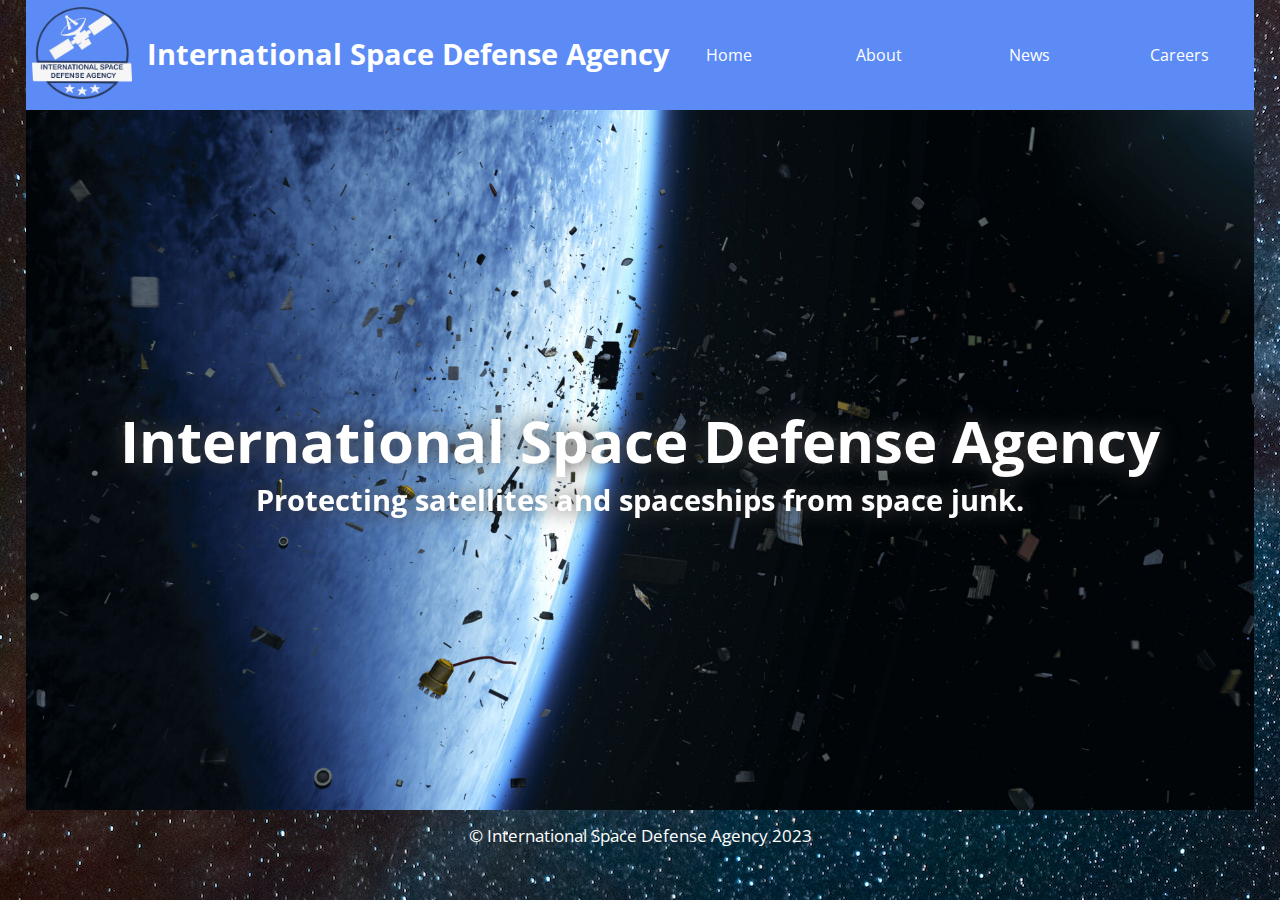
<file: index.html>
<!DOCTYPE html>
<html lang="en">
    <!-- webpage head items -->
    <head>
        <title>ISDA</title>
        <meta charset="utf-8">
        <meta name="viewport" content="width=device-width, initial-scale=1">
        <link rel="stylesheet" href="assets/css/styles.css">
        <link rel="stylesheet" href="assets/css/home.css">
        <link rel="icon" type="image/x-icon" href="assets/images/icon.ico">
        <link rel="preconnect" href="https://fonts.googleapis.com">
        <link rel="preconnect" href="https://fonts.gstatic.com" crossorigin>
        <link href="https://fonts.googleapis.com/css2?family=Open+Sans&display=swap" rel="stylesheet">
    </head>
    <body>
        <!-- header above content & nav items-->
        <nav>
            <header>
                <img id="logo" src="assets/images/ISDA.png">
                <h1 id="title">International Space <br>Defense Agency</h1>
            </header>
            <div class="navitem">
                <button class="button" onclick="window.location.href='index.html'">Home</button>
            </div>
            <div class="navitem">
                <button class="button">About</button>
                <div class="options">
                    <a href="about.html">About Us</a>
                    <a href="services.html">Services</a>
                    <a href="whyisda.html">Why the ISDA</a>
                    <a href="contact.html">Contact Us</a>
                </div>
            </div>
            <div class="navitem">
                <button class="button">News</button>
                <div class="options">
                    <a href="missions.html">Recent Missions</a>
                    <a href="hires.html">Recent Hires</a>
                    <a href="projects.html">Future Projects</a>
                </div>
            </div>
            <div class="navitem">
                <button class="button">Careers</button>
                <div class="options">
                    <a href="positions.html">Open Positions</a>
                    <a href="internships.html">Internships/<br>Co-ops</a>
                </div>
            </div>
        </nav>
        <!-- beginning of content -->
        <div class="homecontainer">
            <div>
                <h1>International Space Defense Agency</h1>
                <h4>Protecting satellites and spaceships from space junk.</h4>
            </div>
        </div>
        
        <!-- copyright footer -->
        <footer>
            <p>&#169; International Space Defense Agency 2023</p>
            <br>
        </footer>
    </body>
</html>
</file>
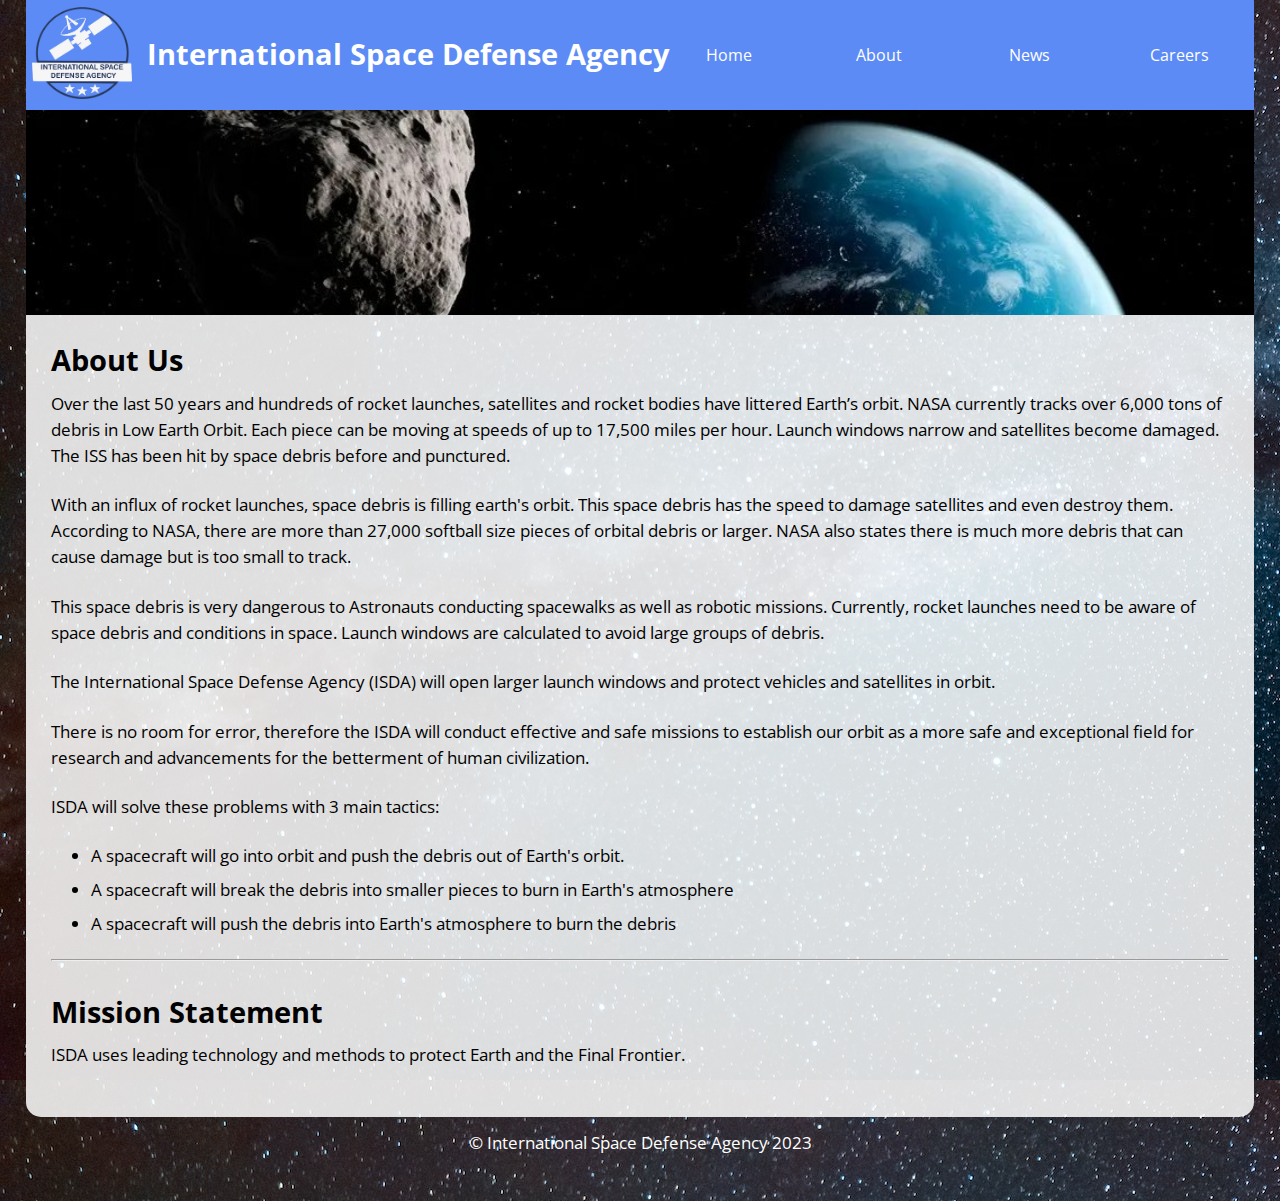
<file: about.html>
<!DOCTYPE html>
<html lang="en">
    <!-- webpage head items -->
    <head>
        <title>ISDA - About Us</title>
        <meta charset="utf-8">
        <meta name="viewport" content="width=device-width, initial-scale=1">
        <link rel="stylesheet" href="assets/css/styles.css">
        <link rel="icon" type="image/x-icon" href="assets/images/icon.ico">
        <link rel="preconnect" href="https://fonts.googleapis.com">
        <link rel="preconnect" href="https://fonts.gstatic.com" crossorigin>
        <link href="https://fonts.googleapis.com/css2?family=Open+Sans&display=swap" rel="stylesheet">
    </head>
    <body>
        <!-- header above content & nav items-->
        <nav>
            <header>
                <img id="logo" src="assets/images/ISDA.png">
                <h1 id="title">International Space <br>Defense Agency</h1>
            </header>
            <div class="navitem">
                <button class="button" onclick="window.location.href='index.html'">Home</button>
            </div>
            <div class="navitem">
                <button class="button">About</button>
                <div class="options">
                    <a href="about.html">About Us</a>
                    <a href="services.html">Services</a>
                    <a href="whyisda.html">Why the ISDA</a>
                    <a href="contact.html">Contact Us</a>
                </div>
            </div>
            <div class="navitem">
                <button class="button">News</button>
                <div class="options">
                    <a href="missions.html">Recent Missions</a>
                    <a href="hires.html">Recent Hires</a>
                    <a href="projects.html">Future Projects</a>
                </div>
            </div>
            <div class="navitem">
                <button class="button">Careers</button>
                <div class="options">
                    <a href="positions.html">Open Positions</a>
                    <a href="internships.html">Internships/<br>Co-ops</a>
                </div>
            </div>
        </nav>
        <!-- beginning of content -->
        <div>
            <img class="banner" src="assets/images/asteroidbanner.jpg" alt="asteroid">
        </div>
        <div class="container">
            <!-- <img class="right" src="assets/images/asteroid.jpg" alt="asteroid"> -->
            <h1>About Us</h1>
            <p>Over the last 50 years and hundreds of rocket launches, satellites and rocket bodies have littered Earth’s orbit. NASA currently tracks over 6,000 tons of debris in Low Earth Orbit. Each piece can be moving at speeds of up to 17,500 miles per hour. Launch windows narrow and satellites become damaged.  The ISS has been hit by space debris before and punctured. </p>
            <p>With an influx of rocket launches, space debris is filling earth's orbit.  This space debris has the speed to damage satellites and even destroy them.  According to NASA, there are more than 27,000 softball size pieces of orbital debris or larger. NASA also states there is much more debris that can cause damage but is too small to track.</p> 
            <p>This space debris is very dangerous to Astronauts conducting spacewalks as well as robotic missions.  Currently, rocket launches need to be aware of space debris and conditions in space. Launch windows are calculated to avoid large groups of debris.</p>
            <p>The International Space Defense Agency (ISDA) will open larger launch windows and protect vehicles and satellites in orbit.
            <p>There is no room for error, therefore the ISDA will conduct effective and safe missions to establish our orbit as a more safe and exceptional field for research and advancements for the betterment of human civilization.</p>
            <p>
                ISDA will solve these problems with 3 main tactics:
                <ul>
                    <li>A spacecraft will go into orbit and push the debris out of Earth's orbit.</li>
                    <li>A spacecraft will break the debris into smaller pieces to burn in Earth's atmosphere</li>
                    <li>A spacecraft will push the debris into Earth's atmosphere to burn the debris</li>
                </ul>
            </p>
            
            <hr>
            <br>
            <h1>Mission Statement</h1>
            <p>
                ISDA uses leading technology and methods to protect Earth and the Final Frontier.
            </p>
                
        </div>
        
        <!-- copyright footer -->
        <footer>
            <p>&#169; International Space Defense Agency 2023</p>
            <br>
        </footer>
    </body>
</html>
</file>
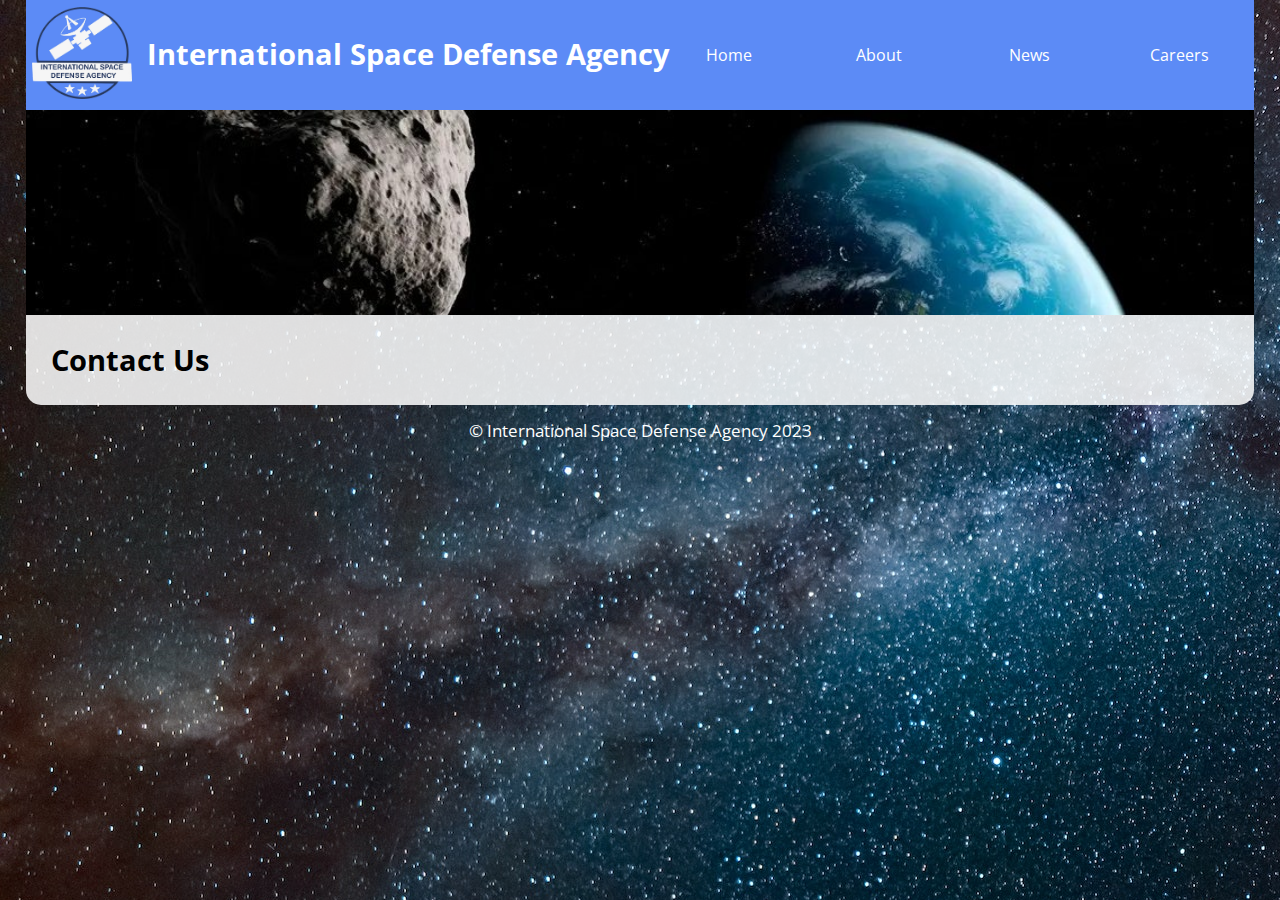
<file: contact.html>
<!DOCTYPE html>
<html lang="en">
    <!-- webpage head items -->
    <head>
        <title>ISDA</title>
        <meta charset="utf-8">
        <meta name="viewport" content="width=device-width, initial-scale=1">
        <link rel="stylesheet" href="assets/css/styles.css">
        <link rel="icon" type="image/x-icon" href="assets/images/icon.ico">
        <link rel="preconnect" href="https://fonts.googleapis.com">
        <link rel="preconnect" href="https://fonts.gstatic.com" crossorigin>
        <link href="https://fonts.googleapis.com/css2?family=Open+Sans&display=swap" rel="stylesheet">
    </head>
    <body>
        <!-- header above content & nav items-->
        <nav>
            <header>
                <img id="logo" src="assets/images/ISDA.png">
                <h1 id="title">International Space <br>Defense Agency</h1>
            </header>
            <div class="navitem">
                <button class="button" onclick="window.location.href='index.html'">Home</button>
            </div>
            <div class="navitem">
                <button class="button">About</button>
                <div class="options">
                    <a href="about.html">About Us</a>
                    <a href="services.html">Services</a>
                    <a href="whyisda.html">Why the ISDA</a>
                    <a href="contact.html">Contact Us</a>
                </div>
            </div>
            <div class="navitem">
                <button class="button">News</button>
                <div class="options">
                    <a href="missions.html">Recent Missions</a>
                    <a href="hires.html">Recent Hires</a>
                    <a href="projects.html">Future Projects</a>
                </div>
            </div>
            <div class="navitem">
                <button class="button">Careers</button>
                <div class="options">
                    <a href="positions.html">Open Positions</a>
                    <a href="internships.html">Internships/<br>Co-ops</a>
                </div>
            </div>
        </nav>
        <!-- beginning of content -->
        <div>
            <img class="banner" src="assets/images/asteroidbanner.jpg" alt="asteroid">
        </div>
        <div class="container">
            <h1>Contact Us</h1>
        </div>
        
        <!-- copyright footer -->
        <footer>
            <p>&#169; International Space Defense Agency 2023</p>
            <br>
        </footer>
    </body>
</html>
</file>
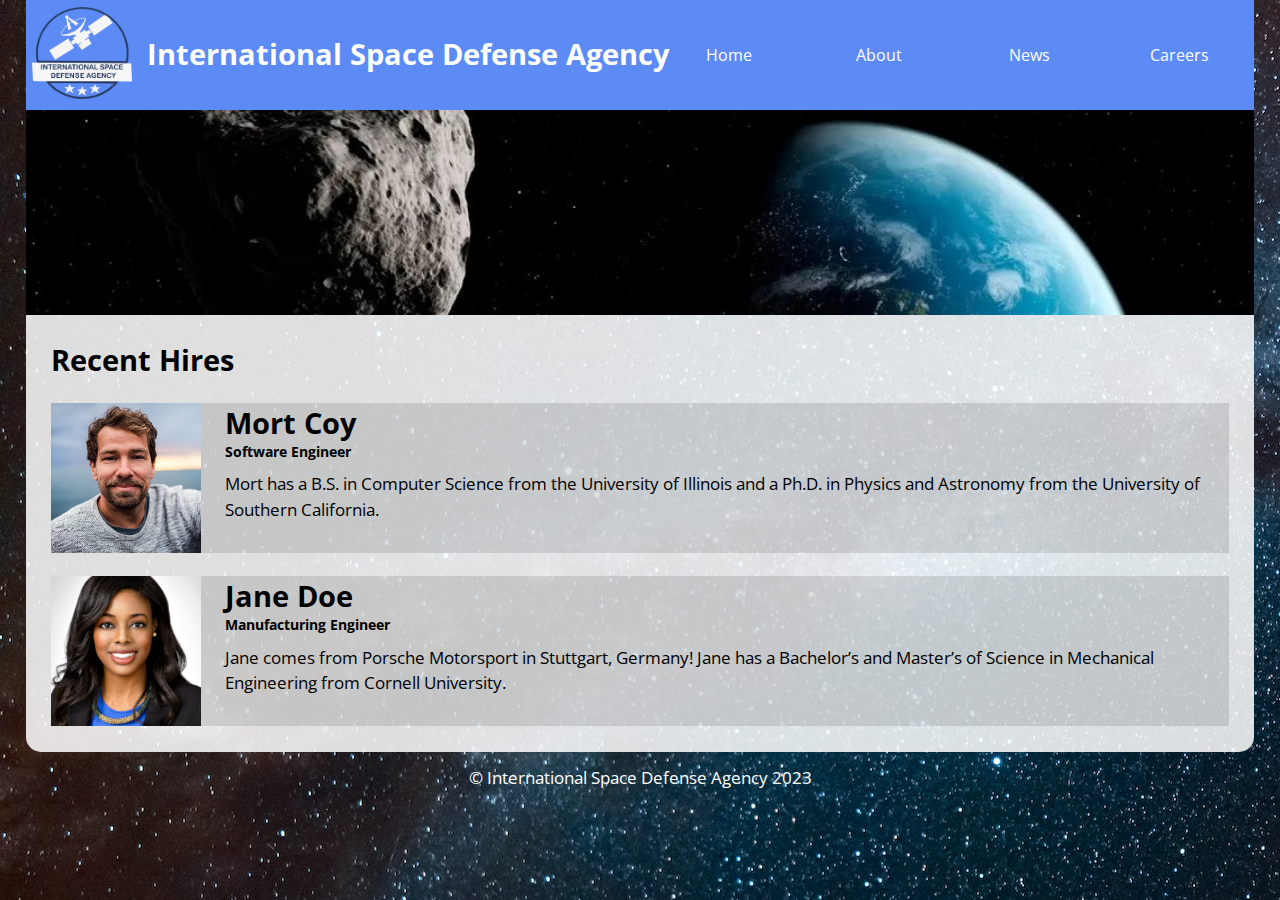
<file: hires.html>
<!DOCTYPE html>
<html lang="en">
    <!-- webpage head items -->
    <head>
        <title>ISDA</title>
        <meta charset="utf-8">
        <meta name="viewport" content="width=device-width, initial-scale=1">
        <link rel="stylesheet" href="assets/css/styles.css">
        <link rel="stylesheet" href="assets/css/hires.css">
        <link rel="icon" type="image/x-icon" href="assets/images/icon.ico">
        <link rel="preconnect" href="https://fonts.googleapis.com">
        <link rel="preconnect" href="https://fonts.gstatic.com" crossorigin>
        <link href="https://fonts.googleapis.com/css2?family=Open+Sans&display=swap" rel="stylesheet">
    </head>
    <body>
        <!-- header above content & nav items-->
        <nav>
            <header>
                <img id="logo" src="assets/images/ISDA.png">
                <h1 id="title">International Space <br>Defense Agency</h1>
            </header>
            <div class="navitem">
                <button class="button" onclick="window.location.href='index.html'">Home</button>
            </div>
            <div class="navitem">
                <button class="button">About</button>
                <div class="options">
                    <a href="about.html">About Us</a>
                    <a href="services.html">Services</a>
                    <a href="whyisda.html">Why the ISDA</a>
                    <a href="contact.html">Contact Us</a>
                </div>
            </div>
            <div class="navitem">
                <button class="button">News</button>
                <div class="options">
                    <a href="missions.html">Recent Missions</a>
                    <a href="hires.html">Recent Hires</a>
                    <a href="projects.html">Future Projects</a>
                </div>
            </div>
            <div class="navitem">
                <button class="button">Careers</button>
                <div class="options">
                    <a href="positions.html">Open Positions</a>
                    <a href="internships.html">Internships/<br>Co-ops</a>
                </div>
            </div>
        </nav>
        <!-- beginning of content -->
        <div>
            <img class="banner" src="assets/images/asteroidbanner.jpg" alt="asteroid">
        </div>
        <div class="container">
            <h1>Recent Hires</h1>
            <div class="hire-container">
                <img src="./assets/images/mortcoy.jpg">
                <div>
                    <h1>Mort Coy</h1>
                    <h4>Software Engineer</h4>
                    <p>Mort has a B.S. in Computer Science from the University of Illinois and a Ph.D. in Physics and Astronomy from the University of Southern California.</p>
                </div>
            </div>
            <div class="hire-container">
                <img src="./assets/images/janedoe.jpg">
                <div>
                    <h1>Jane Doe</h1>
                    <h4>Manufacturing Engineer</h4>
                    <p>Jane comes from Porsche Motorsport in Stuttgart, Germany! Jane has a Bachelor’s and Master’s of Science in Mechanical Engineering from Cornell University.</p>
                </div>
            </div>
        </div>
        
        <!-- copyright footer -->
        <footer>
            <p>&#169; International Space Defense Agency 2023</p>
            <br>
        </footer>
    </body>
</html>
</file>
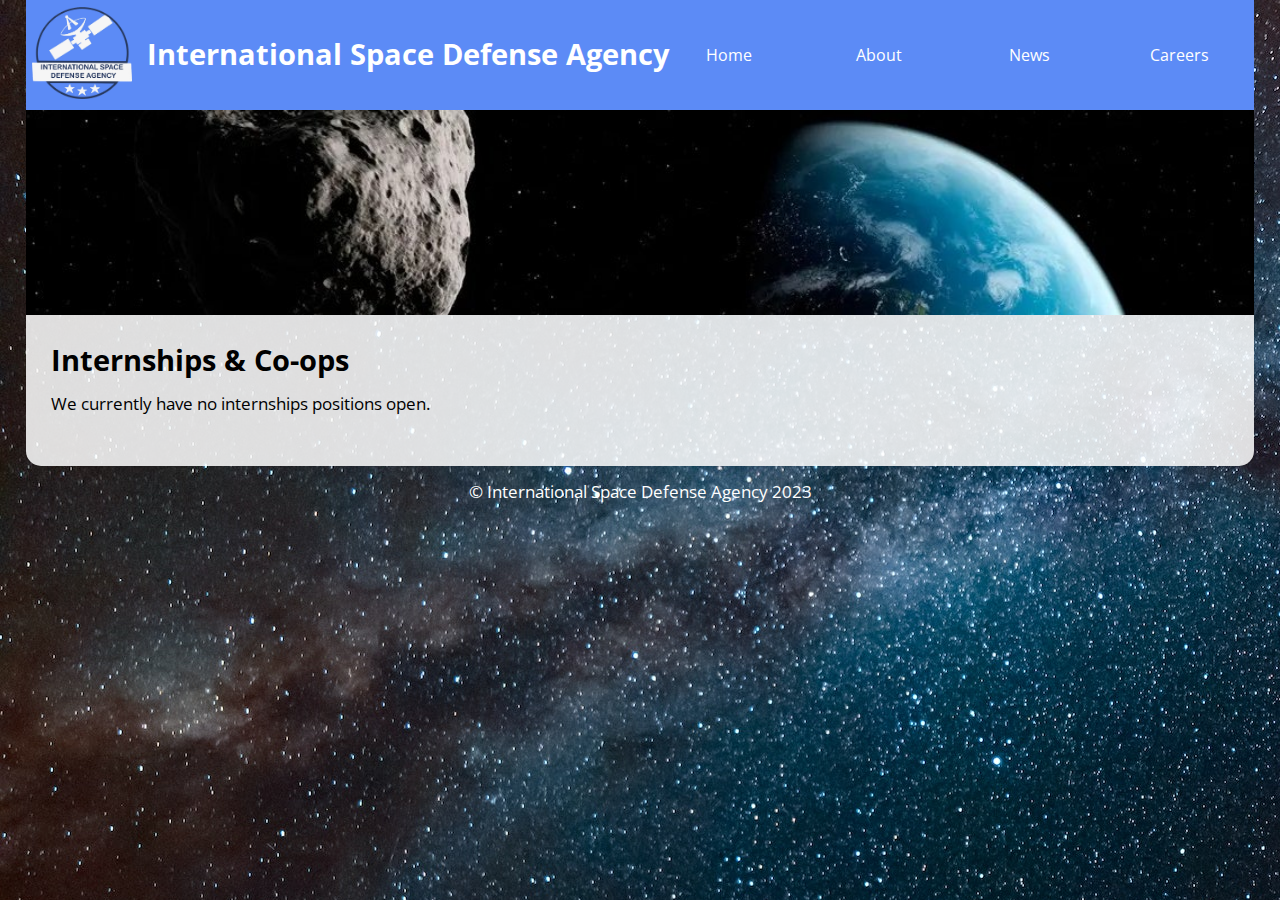
<file: internships.html>
<!DOCTYPE html>
<html lang="en">
    <!-- webpage head items -->
    <head>
        <title>ISDA</title>
        <meta charset="utf-8">
        <meta name="viewport" content="width=device-width, initial-scale=1">
        <link rel="stylesheet" href="assets/css/styles.css">
        <link rel="icon" type="image/x-icon" href="assets/images/icon.ico">
        <link rel="preconnect" href="https://fonts.googleapis.com">
        <link rel="preconnect" href="https://fonts.gstatic.com" crossorigin>
        <link href="https://fonts.googleapis.com/css2?family=Open+Sans&display=swap" rel="stylesheet">
    </head>
    <body>
        <!-- header above content & nav items-->
        <nav>
            <header>
                <img id="logo" src="assets/images/ISDA.png">
                <h1 id="title">International Space <br>Defense Agency</h1>
            </header>
            <div class="navitem">
                <button class="button" onclick="window.location.href='index.html'">Home</button>
            </div>
            <div class="navitem">
                <button class="button">About</button>
                <div class="options">
                    <a href="about.html">About Us</a>
                    <a href="services.html">Services</a>
                    <a href="whyisda.html">Why the ISDA</a>
                    <a href="contact.html">Contact Us</a>
                </div>
            </div>
            <div class="navitem">
                <button class="button">News</button>
                <div class="options">
                    <a href="missions.html">Recent Missions</a>
                    <a href="hires.html">Recent Hires</a>
                    <a href="projects.html">Future Projects</a>
                </div>
            </div>
            <div class="navitem">
                <button class="button">Careers</button>
                <div class="options">
                    <a href="positions.html">Open Positions</a>
                    <a href="internships.html">Internships/<br>Co-ops</a>
                </div>
            </div>
        </nav>
        <!-- beginning of content -->
        <div>
            <img class="banner" src="assets/images/asteroidbanner.jpg" alt="asteroid">
        </div>
        <div class="container">
            <h1>Internships & Co-ops</h1>
            <p>We currently have no internships positions open.</p>
        </div>
        
        <!-- copyright footer -->
        <footer>
            <p>&#169; International Space Defense Agency 2023</p>
            <br>
        </footer>
    </body>
</html>
</file>
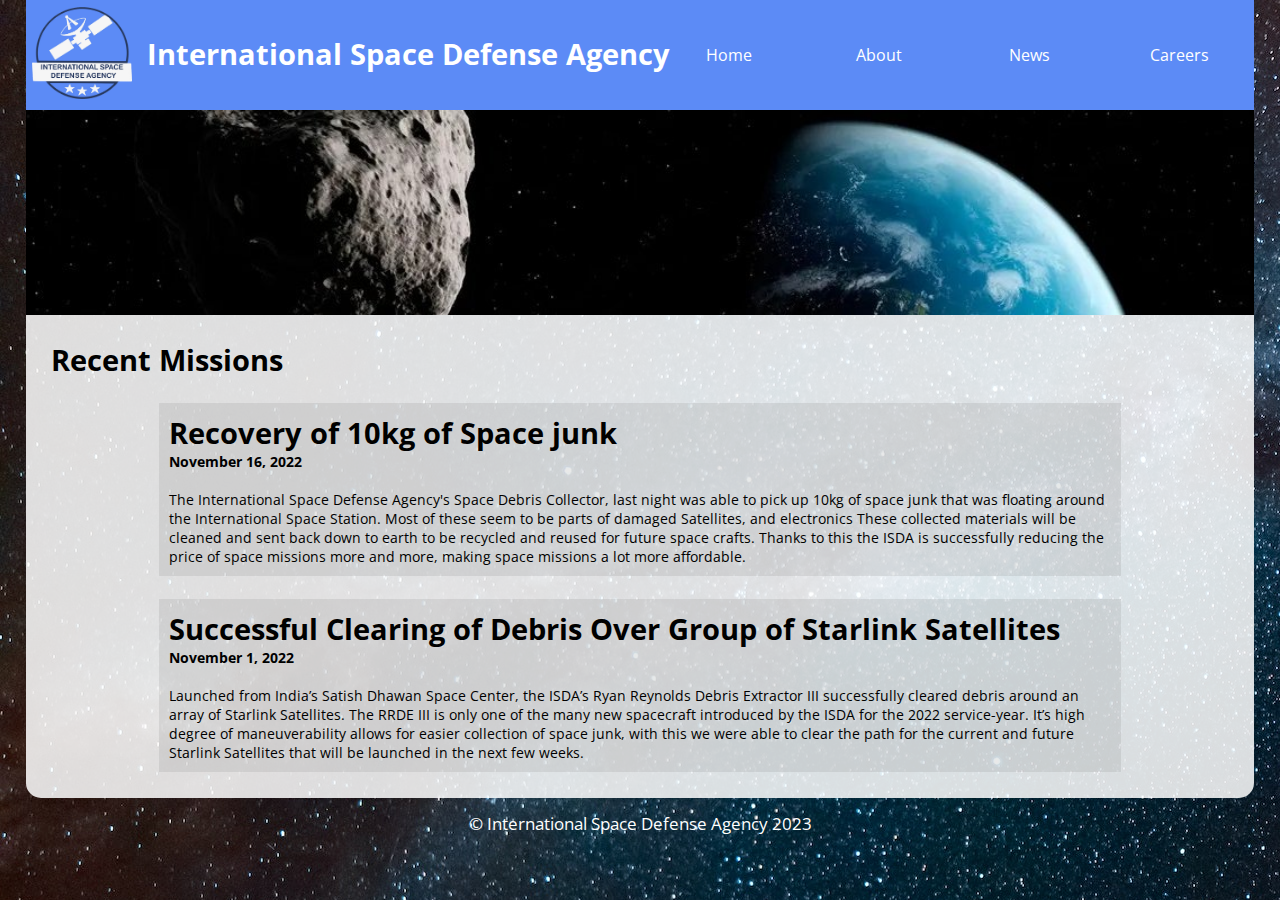
<file: missions.html>
<!DOCTYPE html>
<html lang="en">
    <!-- webpage head items -->
    <head>
        <title>ISDA | Missions</title>
        <meta charset="utf-8">
        <meta name="viewport" content="width=device-width, initial-scale=1">
        <link rel="stylesheet" href="assets/css/styles.css">
        <link rel="stylesheet" href="assets/css/missions.css">
        <link rel="icon" type="image/x-icon" href="assets/images/icon.ico">
        <link rel="preconnect" href="https://fonts.googleapis.com">
        <link rel="preconnect" href="https://fonts.gstatic.com" crossorigin>
        <link href="https://fonts.googleapis.com/css2?family=Open+Sans&display=swap" rel="stylesheet">
    </head>
    <body>
        <!-- header above content & nav items-->
        <nav>
            <header>
                <img id="logo" src="assets/images/ISDA.png">
                <h1 id="title">International Space <br>Defense Agency</h1>
            </header>
            <div class="navitem">
                <button class="button" onclick="window.location.href='index.html'">Home</button>
            </div>
            <div class="navitem">
                <button class="button">About</button>
                <div class="options">
                    <a href="about.html">About Us</a>
                    <a href="services.html">Services</a>
                    <a href="whyisda.html">Why the ISDA</a>
                    <a href="contact.html">Contact Us</a>
                </div>
            </div>
            <div class="navitem">
                <button class="button">News</button>
                <div class="options">
                    <a href="missions.html">Recent Missions</a>
                    <a href="hires.html">Recent Hires</a>
                    <a href="projects.html">Future Projects</a>
                </div>
            </div>
            <div class="navitem">
                <button class="button">Careers</button>
                <div class="options">
                    <a href="positions.html">Open Positions</a>
                    <a href="internships.html">Internships/<br>Co-ops</a>
                </div>
            </div>
        </nav>
        <!-- beginning of content -->
        <div>
            <img class="banner" src="assets/images/asteroidbanner.jpg" alt="asteroid">
        </div>
        <div class="container">
            <h1>Recent Missions</h1>
            <div class="mission-card">
                <h1>Recovery of 10kg of Space junk</h1>
                <h4 class="mission-information">November 16, 2022</h4>
                <div>
                    The International Space Defense Agency's Space Debris Collector, last night was able to pick up 10kg of space junk
                    that was floating around the International Space Station. Most of these seem to be parts of damaged Satellites, and 
                    electronics These collected materials will be cleaned and sent back down
                    to earth to be recycled and reused for future space crafts. Thanks to this the ISDA is successfully reducing the price 
                    of space missions more and more, making space missions a lot more affordable.
                </div>
            </div>

            <div class="mission-card">
                <h1>Successful Clearing of Debris Over Group of Starlink Satellites</h1>
                <h4 class="mission-information">November 1, 2022</h4>
                <div>
                    Launched from India’s Satish Dhawan Space Center, the ISDA’s Ryan Reynolds Debris Extractor III 
                    successfully cleared debris around an array of Starlink Satellites. The RRDE III is only one of the 
                    many new spacecraft introduced by the ISDA for the 2022 service-year. It’s high degree of 
                    maneuverability allows for easier collection of space junk, with this we were able to clear the path 
                    for the current and future Starlink Satellites that will be launched in the next few weeks. 
                </div>
            </div>
        </div>
        
        <!-- copyright footer -->
        <footer>
            <p>&#169; International Space Defense Agency 2023</p>
            <br>
        </footer>
    </body>
</html>
</file>
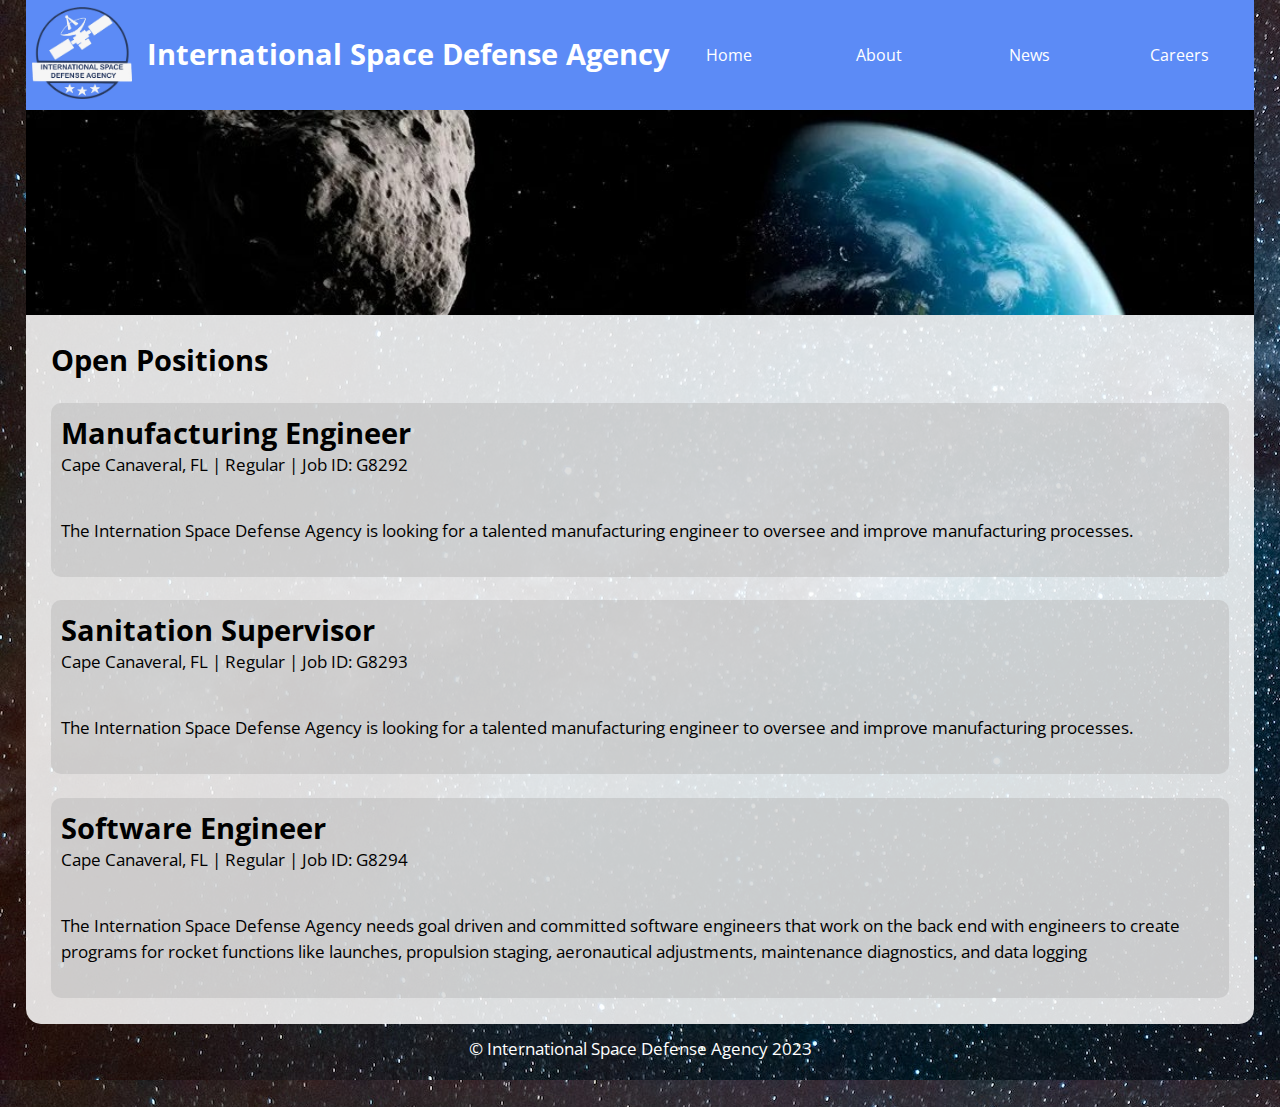
<file: positions.html>
<!DOCTYPE html>
<html lang="en">
    <!-- webpage head items -->
    <head>
        <title>ISDA</title>
        <meta charset="utf-8">
        <meta name="viewport" content="width=device-width, initial-scale=1">
        <link rel="stylesheet" href="assets/css/styles.css">
        <link rel="icon" type="image/x-icon" href="assets/images/icon.ico">
        <link rel="preconnect" href="https://fonts.googleapis.com">
        <link rel="preconnect" href="https://fonts.gstatic.com" crossorigin>
        <link rel="stylesheet" href="assets/css/positions.css">         
        <link href="https://fonts.googleapis.com/css2?family=Open+Sans&display=swap" rel="stylesheet">
    </head>
    <body>
        <!-- header above content & nav items-->
        <nav>
            <header>
                <img id="logo" src="assets/images/ISDA.png">
                <h1 id="title">International Space <br>Defense Agency</h1>
            </header>
            <div class="navitem">
                <button class="button" onclick="window.location.href='index.html'">Home</button>
            </div>
            <div class="navitem">
                <button class="button">About</button>
                <div class="options">
                    <a href="about.html">About Us</a>
                    <a href="services.html">Services</a>
                    <a href="whyisda.html">Why the ISDA</a>
                    <a href="contact.html">Contact Us</a>
                </div>
            </div>
            <div class="navitem">
                <button class="button">News</button>
                <div class="options">
                    <a href="missions.html">Recent Missions</a>
                    <a href="hires.html">Recent Hires</a>
                    <a href="projects.html">Future Projects</a>
                </div>
            </div>
            <div class="navitem">
                <button class="button">Careers</button>
                <div class="options">
                    <a href="positions.html">Open Positions</a>
                    <a href="internships.html">Internships/<br>Co-ops</a>
                </div>
            </div>
        </nav>
        <!-- beginning of content -->
        <div>
            <img class="banner" src="assets/images/asteroidbanner.jpg" alt="asteroid">
        </div>
        <div class="container">
                <h1>Open Positions</h1>
                <div class="position-container">
                    <a href="positions/manufacturerengineer.html">
                        <h3 class="position-title">Manufacturing Engineer</h3>
                        <p class="position-subtitle">Cape Canaveral, FL | Regular | Job ID: G8292</p> 
                        <p class="position-description">The Internation Space Defense Agency is looking for a talented manufacturing engineer to oversee and improve manufacturing processes. </p>
                    </a>
                </div>
                <div class="position-container">
                    <a href="positions/sanitationsupervisor.html">
                        <h3 class="position-title">Sanitation Supervisor</h3>
                        <p class="position-subtitle">Cape Canaveral, FL | Regular | Job ID: G8293</p> 
                        <p class="position-description">The Internation Space Defense Agency is looking for a talented manufacturing engineer to oversee and improve manufacturing processes. </p>
                    </a>
                </div>
                <div class="position-container">
                    <a href="positions/softwareengineer.html">
                        <h3 class="position-title">Software Engineer</h3>
                        <p class="position-subtitle">Cape Canaveral, FL | Regular | Job ID: G8294</p> 
                        <p class="position-description">The Internation Space Defense Agency needs goal driven and committed software engineers that work on the back end with engineers to create programs for rocket functions like launches, propulsion staging, aeronautical adjustments, maintenance diagnostics, and data logging</p>
                    </a>
                </div>
        </div>
        
        <!-- copyright footer -->
        <footer>
            <p>&#169; International Space Defense Agency 2023</p>
            <br>
        </footer>
    </body>
</html>
</file>
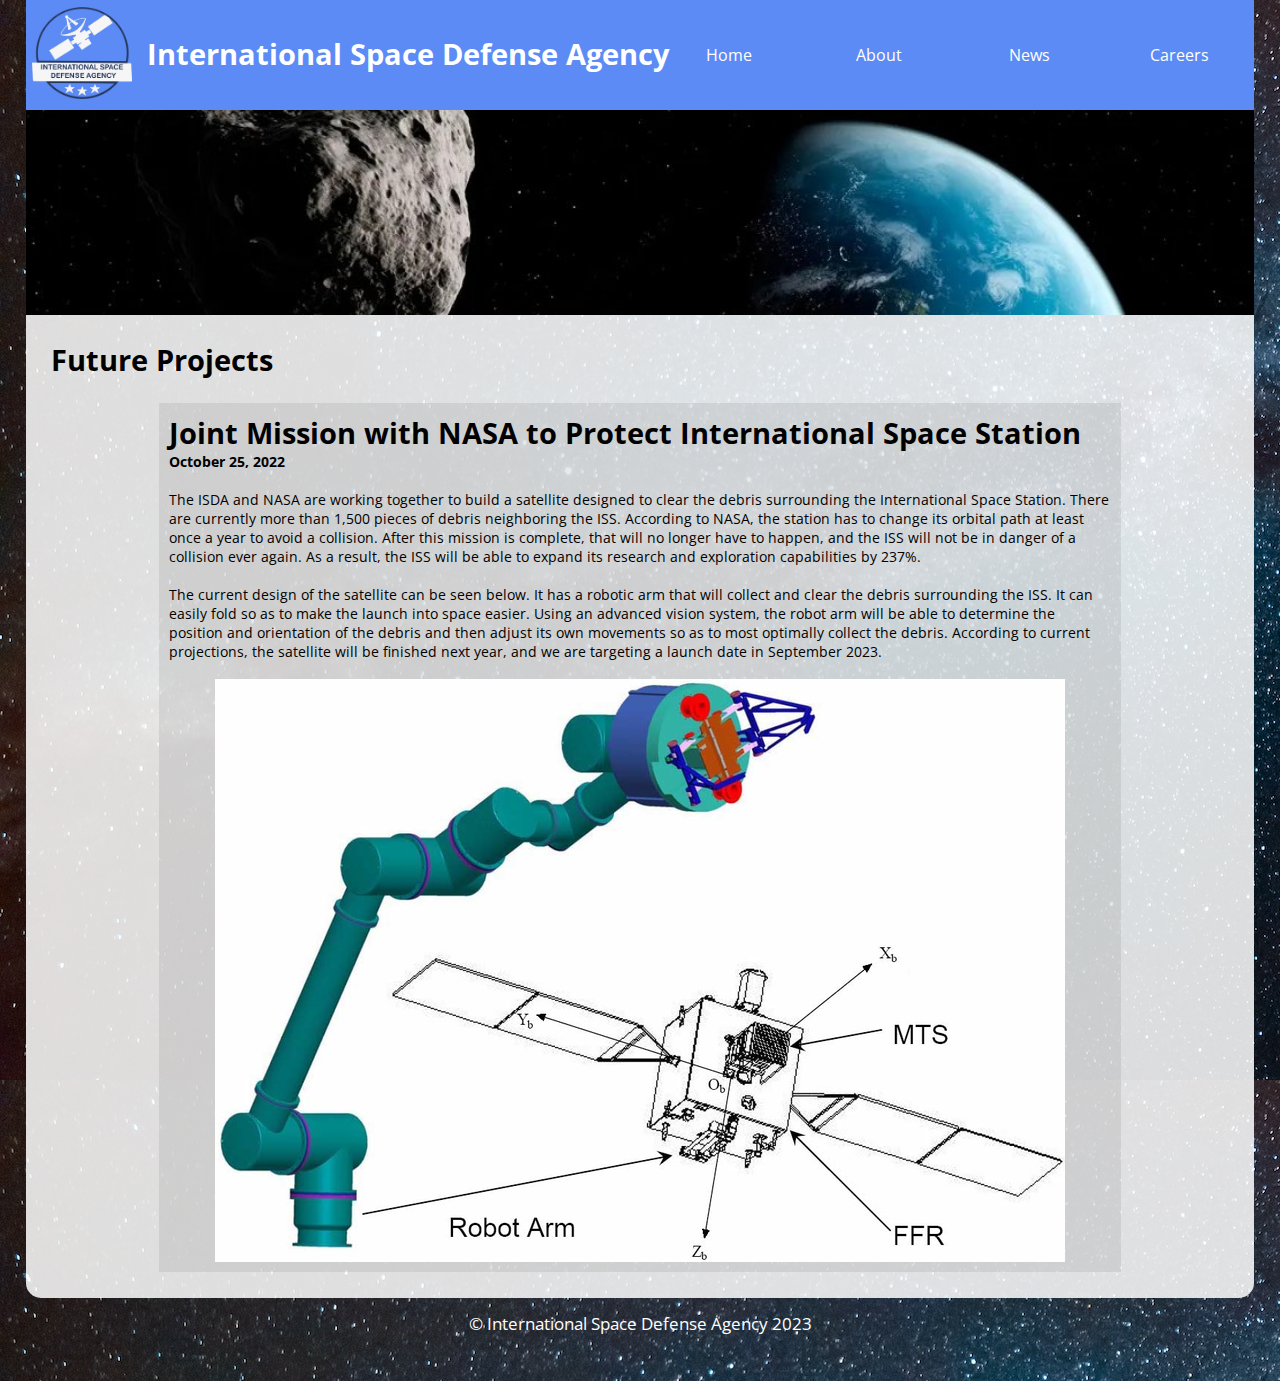
<file: projects.html>
<!DOCTYPE html>
<html lang="en">
    <!-- webpage head items -->
    <head>
        <title>ISDA</title>
        <meta charset="utf-8">
        <meta name="viewport" content="width=device-width, initial-scale=1">
        <link rel="stylesheet" href="assets/css/styles.css">
        <link rel="stylesheet" href="assets/css/missions.css">
        <link rel="icon" type="image/x-icon" href="assets/images/icon.ico">
        <link rel="preconnect" href="https://fonts.googleapis.com">
        <link rel="preconnect" href="https://fonts.gstatic.com" crossorigin>
        <link href="https://fonts.googleapis.com/css2?family=Open+Sans&display=swap" rel="stylesheet">
    </head>
    <body>
        <!-- header above content & nav items-->
        <nav>
            <header>
                <img id="logo" src="assets/images/ISDA.png">
                <h1 id="title">International Space <br>Defense Agency</h1>
            </header>
            <div class="navitem">
                <button class="button" onclick="window.location.href='index.html'">Home</button>
            </div>
            <div class="navitem">
                <button class="button">About</button>
                <div class="options">
                    <a href="about.html">About Us</a>
                    <a href="services.html">Services</a>
                    <a href="whyisda.html">Why the ISDA</a>
                    <a href="contact.html">Contact Us</a>
                </div>
            </div>
            <div class="navitem">
                <button class="button">News</button>
                <div class="options">
                    <a href="missions.html">Recent Missions</a>
                    <a href="hires.html">Recent Hires</a>
                    <a href="projects.html">Future Projects</a>
                </div>
            </div>
            <div class="navitem">
                <button class="button">Careers</button>
                <div class="options">
                    <a href="positions.html">Open Positions</a>
                    <a href="internships.html">Internships/<br>Co-ops</a>
                </div>
            </div>
        </nav>
        <!-- beginning of content -->
        <div>
            <img class="banner" src="assets/images/asteroidbanner.jpg" alt="asteroid">
        </div>
        <div class="container">
            <h1>Future Projects</h1>
            <div class="mission-card">
                <h1>Joint Mission with NASA to Protect International Space Station</h1>
                <h4 class="mission-information">October 25, 2022</h4>
                <div>
                    The ISDA and NASA are working together to build a satellite designed to clear the debris surrounding the International Space Station. There are currently more than 1,500 pieces of debris neighboring the ISS. According to NASA, the station has to change its orbital path at least once a year to avoid a collision. After this mission is complete, that will no longer have to happen, and the ISS will not be in danger of a collision ever again. As a result, the ISS will be able to expand its research and exploration capabilities by 237%.
                </div>
                <div>
                    The current design of the satellite can be seen below. It has a robotic arm that will collect and clear the debris surrounding the ISS. It can easily fold so as to make the launch into space easier. Using an advanced vision system, the robot arm will be able to determine the position and orientation of the debris and then adjust its own movements so as to most optimally collect the debris. According to current projections, the satellite will be finished next year, and we are targeting a launch date in September 2023.
                </div>
                <div class="mission-image">
                    <img src="./assets/images/nasa-robot-arm.png">
                </div>
            </div>
        </div>
        
        <!-- copyright footer -->
        <footer>
            <p>&#169; International Space Defense Agency 2023</p>
            <br>
        </footer>
    </body>
</html>
</file>
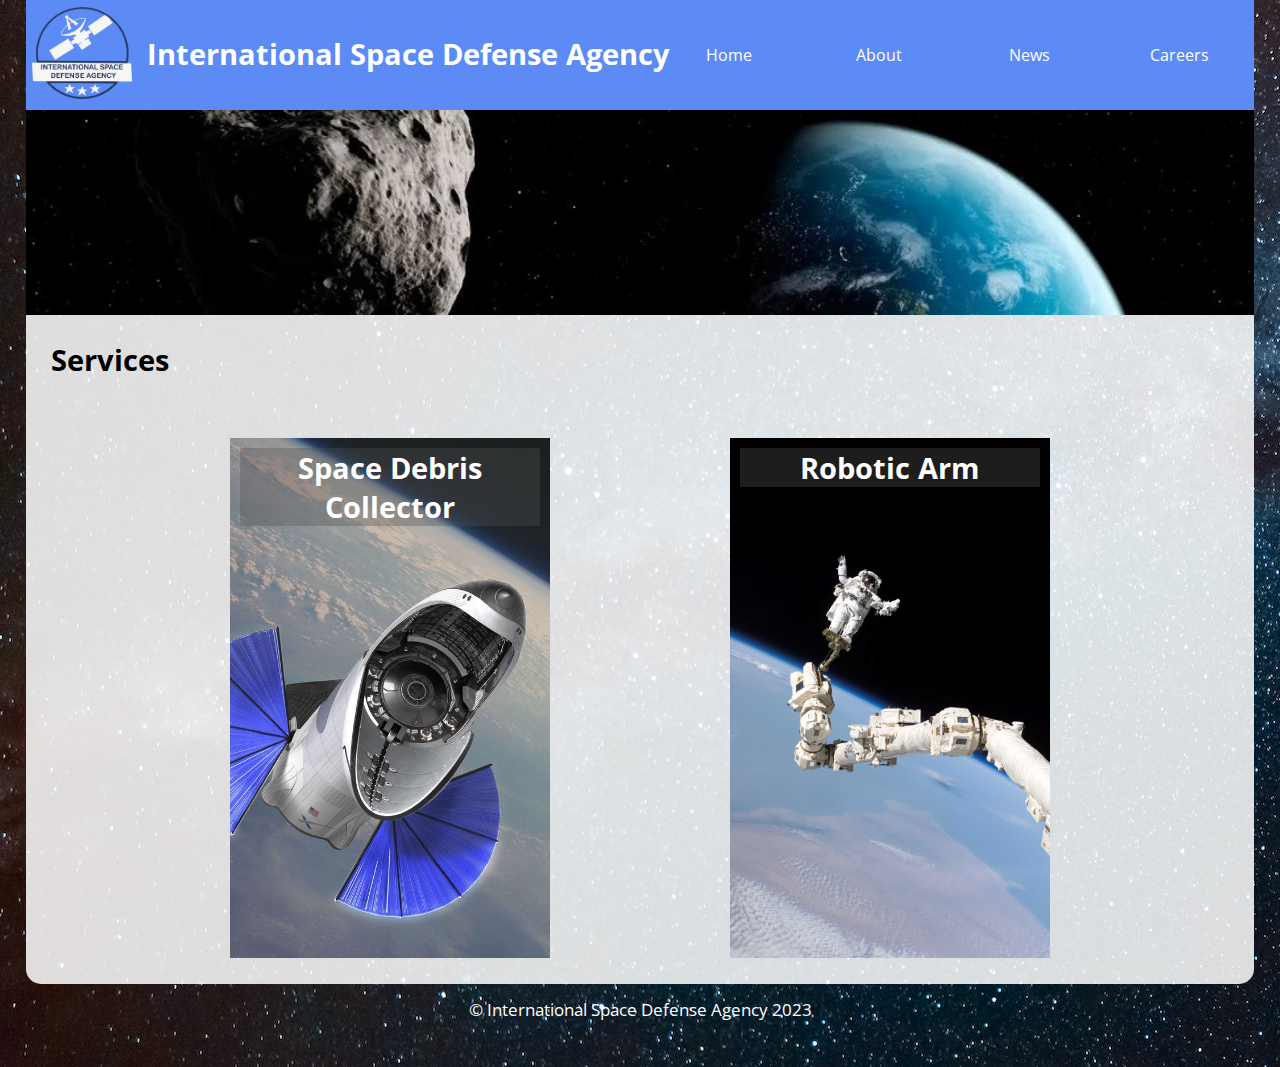
<file: services.html>
<!DOCTYPE html>
<html lang="en">
    <!-- webpage head items -->
    <head>
        <title>ISDA | Services</title>
        <meta charset="utf-8">
        <meta name="viewport" content="width=device-width, initial-scale=1">
        <link rel="stylesheet" href="assets/css/styles.css">
        <link rel="stylesheet" href="assets/css/services.css">
        <link rel="icon" type="image/x-icon" href="assets/images/icon.ico">
        <link rel="preconnect" href="https://fonts.googleapis.com">
        <link rel="preconnect" href="https://fonts.gstatic.com" crossorigin>
        <link href="https://fonts.googleapis.com/css2?family=Open+Sans&display=swap" rel="stylesheet">
    </head>
    <body>
        <!-- header above content & nav items-->
        <nav>
            <header>
                <img id="logo" src="assets/images/ISDA.png">
                <h1 id="title">International Space <br>Defense Agency</h1>
            </header>
            <div class="navitem">
                <button class="button" onclick="window.location.href='index.html'">Home</button>
            </div>
            <div class="navitem">
                <button class="button">About</button>
                <div class="options">
                    <a href="about.html">About Us</a>
                    <a href="services.html">Services</a>
                    <a href="whyisda.html">Why the ISDA</a>
                    <a href="contact.html">Contact Us</a>
                </div>
            </div>
            <div class="navitem">
                <button class="button">News</button>
                <div class="options">
                    <a href="missions.html">Recent Missions</a>
                    <a href="hires.html">Recent Hires</a>
                    <a href="projects.html">Future Projects</a>
                </div>
            </div>
            <div class="navitem">
                <button class="button">Careers</button>
                <div class="options">
                    <a href="positions.html">Open Positions</a>
                    <a href="internships.html">Internships/<br>Co-ops</a>
                </div>
            </div>
        </nav>
        <!-- beginning of content -->
        <div>
            <img class="banner" src="assets/images/asteroidbanner.jpg" alt="asteroid">
        </div>
        <div class="container">
            <h1>Services</h1>
            <div class="services-container">
                <div class="services-card space-debris-collector">
                    <h1 class="card-title">Space Debris Collector</h1>
                    <p></p>
                </div>
                <div class="services-card robot-arm">
                    <h1 class="card-title">Robotic Arm</h1>
                    <p></p>
                </div>
            </div>
        </div>
        
        <!-- copyright footer -->
        <footer>
            <p>&#169; International Space Defense Agency 2023</p>
            <br>
        </footer>
    </body>
</html>
</file>
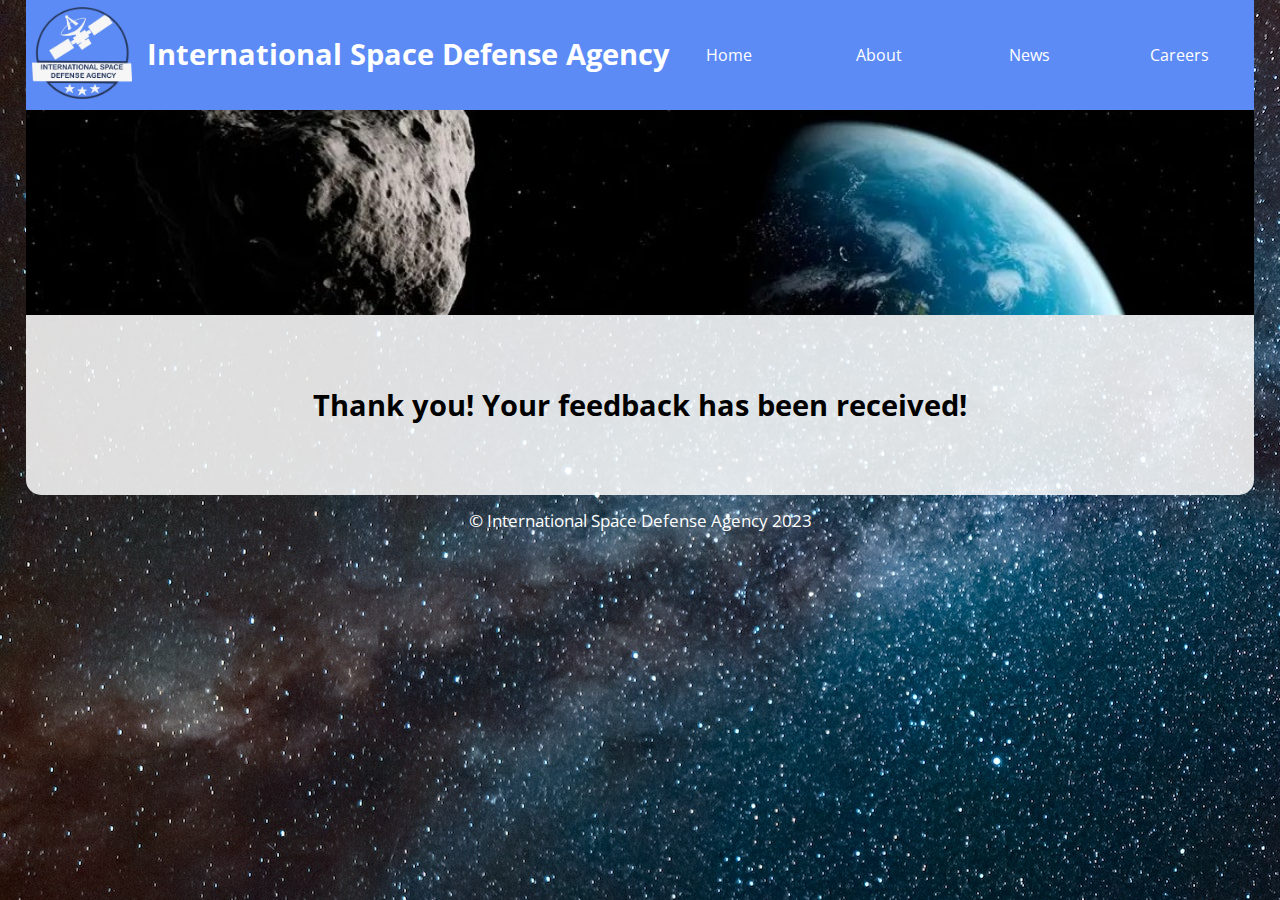
<file: thankyou.html>
<!DOCTYPE html>
<html lang="en">
    <!-- webpage head items -->
    <head>
        <title>ISDA</title>
        <meta charset="utf-8">
        <meta name="viewport" content="width=device-width, initial-scale=1">
        <link rel="stylesheet" href="assets/css/styles.css">
        <link rel="stylesheet" href="assets/css/thankyou.css">
        <link rel="icon" type="image/x-icon" href="assets/images/icon.ico">
        <link rel="preconnect" href="https://fonts.googleapis.com">
        <link rel="preconnect" href="https://fonts.gstatic.com" crossorigin>
        <link href="https://fonts.googleapis.com/css2?family=Open+Sans&display=swap" rel="stylesheet">
    </head>
    <body>
        <!-- header above content & nav items-->
        <nav>
            <header>
                <img id="logo" src="assets/images/ISDA.png">
                <h1 id="title">International Space <br>Defense Agency</h1>
            </header>
            <div class="navitem">
                <button class="button" onclick="window.location.href='index.html'">Home</button>
            </div>
            <div class="navitem">
                <button class="button">About</button>
                <div class="options">
                    <a href="about.html">About Us</a>
                    <a href="services.html">Services</a>
                    <a href="whyisda.html">Why the ISDA</a>
                    <a href="contact.html">Contact Us</a>
                </div>
            </div>
            <div class="navitem">
                <button class="button">News</button>
                <div class="options">
                    <a href="missions.html">Recent Missions</a>
                    <a href="hires.html">Recent Hires</a>
                    <a href="projects.html">Future Projects</a>
                </div>
            </div>
            <div class="navitem">
                <button class="button">Careers</button>
                <div class="options">
                    <a href="positions.html">Open Positions</a>
                    <a href="internships.html">Internships/<br>Co-ops</a>
                </div>
            </div>
        </nav>
        <!-- beginning of content -->
        <div>
            <img class="banner" src="assets/images/asteroidbanner.jpg" alt="asteroid">
        </div>
        <div class="thankyou-container">
            <h1>Thank you! Your feedback has been received!</h1>
        </div>
        
        <!-- copyright footer -->
        <footer>
            <p>&#169; International Space Defense Agency 2023</p>
            <br>
        </footer>
    </body>
</html>
</file>
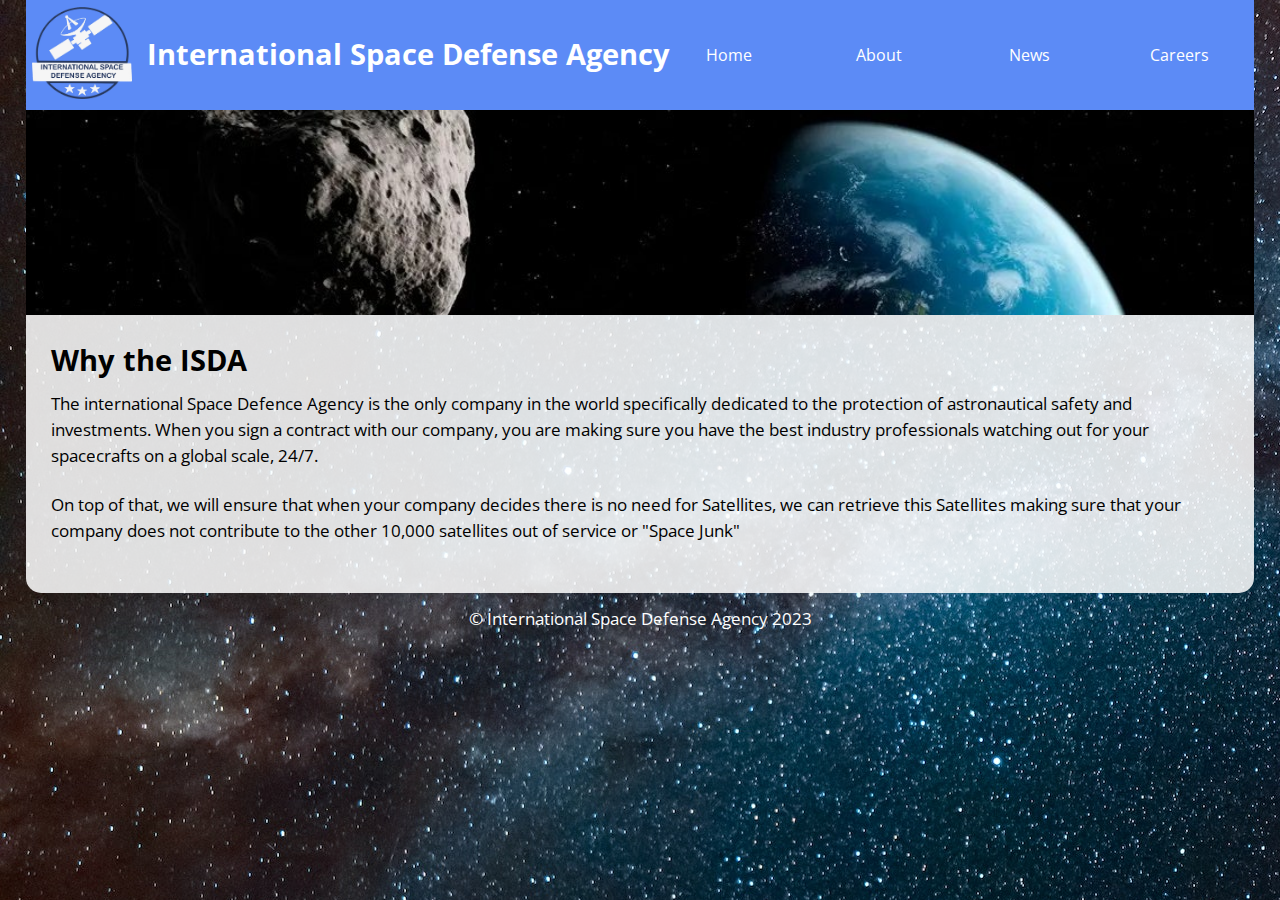
<file: whyisda.html>
<!DOCTYPE html>
<html lang="en">
    <!-- webpage head items -->
    <head>
        <title>ISDA</title>
        <meta charset="utf-8">
        <meta name="viewport" content="width=device-width, initial-scale=1">
        <link rel="stylesheet" href="assets/css/styles.css">
        <link rel="icon" type="image/x-icon" href="assets/images/icon.ico">
        <link rel="preconnect" href="https://fonts.googleapis.com">
        <link rel="preconnect" href="https://fonts.gstatic.com" crossorigin>
        <link href="https://fonts.googleapis.com/css2?family=Open+Sans&display=swap" rel="stylesheet">
    </head>
    <body>
        <!-- header above content & nav items-->
        <nav>
            <header>
                <img id="logo" src="assets/images/ISDA.png">
                <h1 id="title">International Space <br>Defense Agency</h1>
            </header>
            <div class="navitem">
                <button class="button" onclick="window.location.href='index.html'">Home</button>
            </div>
            <div class="navitem">
                <button class="button">About</button>
                <div class="options">
                    <a href="about.html">About Us</a>
                    <a href="services.html">Services</a>
                    <a href="whyisda.html">Why the ISDA</a>
                    <a href="contact.html">Contact Us</a>
                </div>
            </div>
            <div class="navitem">
                <button class="button">News</button>
                <div class="options">
                    <a href="missions.html">Recent Missions</a>
                    <a href="hires.html">Recent Hires</a>
                    <a href="projects.html">Future Projects</a>
                </div>
            </div>
            <div class="navitem">
                <button class="button">Careers</button>
                <div class="options">
                    <a href="positions.html">Open Positions</a>
                    <a href="internships.html">Internships/<br>Co-ops</a>
                </div>
            </div>
        </nav>
        <!-- beginning of content -->
        <div>
            <img class="banner" src="assets/images/asteroidbanner.jpg" alt="asteroid">
        </div>
        <div class="container">
            <h1>Why the ISDA</h1>
            
            <p>The international Space Defence Agency is the only company in the world specifically dedicated to the protection of astronautical safety and investments. When you sign a contract with our company, you are making sure you have the best industry professionals watching out for your spacecrafts on a global scale, 24/7.</p>
            <p>On top of that, we will ensure that when your company decides there is no need for Satellites, we can retrieve this Satellites making sure that your company does not contribute to the other 10,000 satellites out of service or "Space Junk"</p>
        </div>
        
        <!-- copyright footer -->
        <footer>
            <p>&#169; International Space Defense Agency 2023</p>
            <br>
        </footer>
    </body>
</html>
</file>
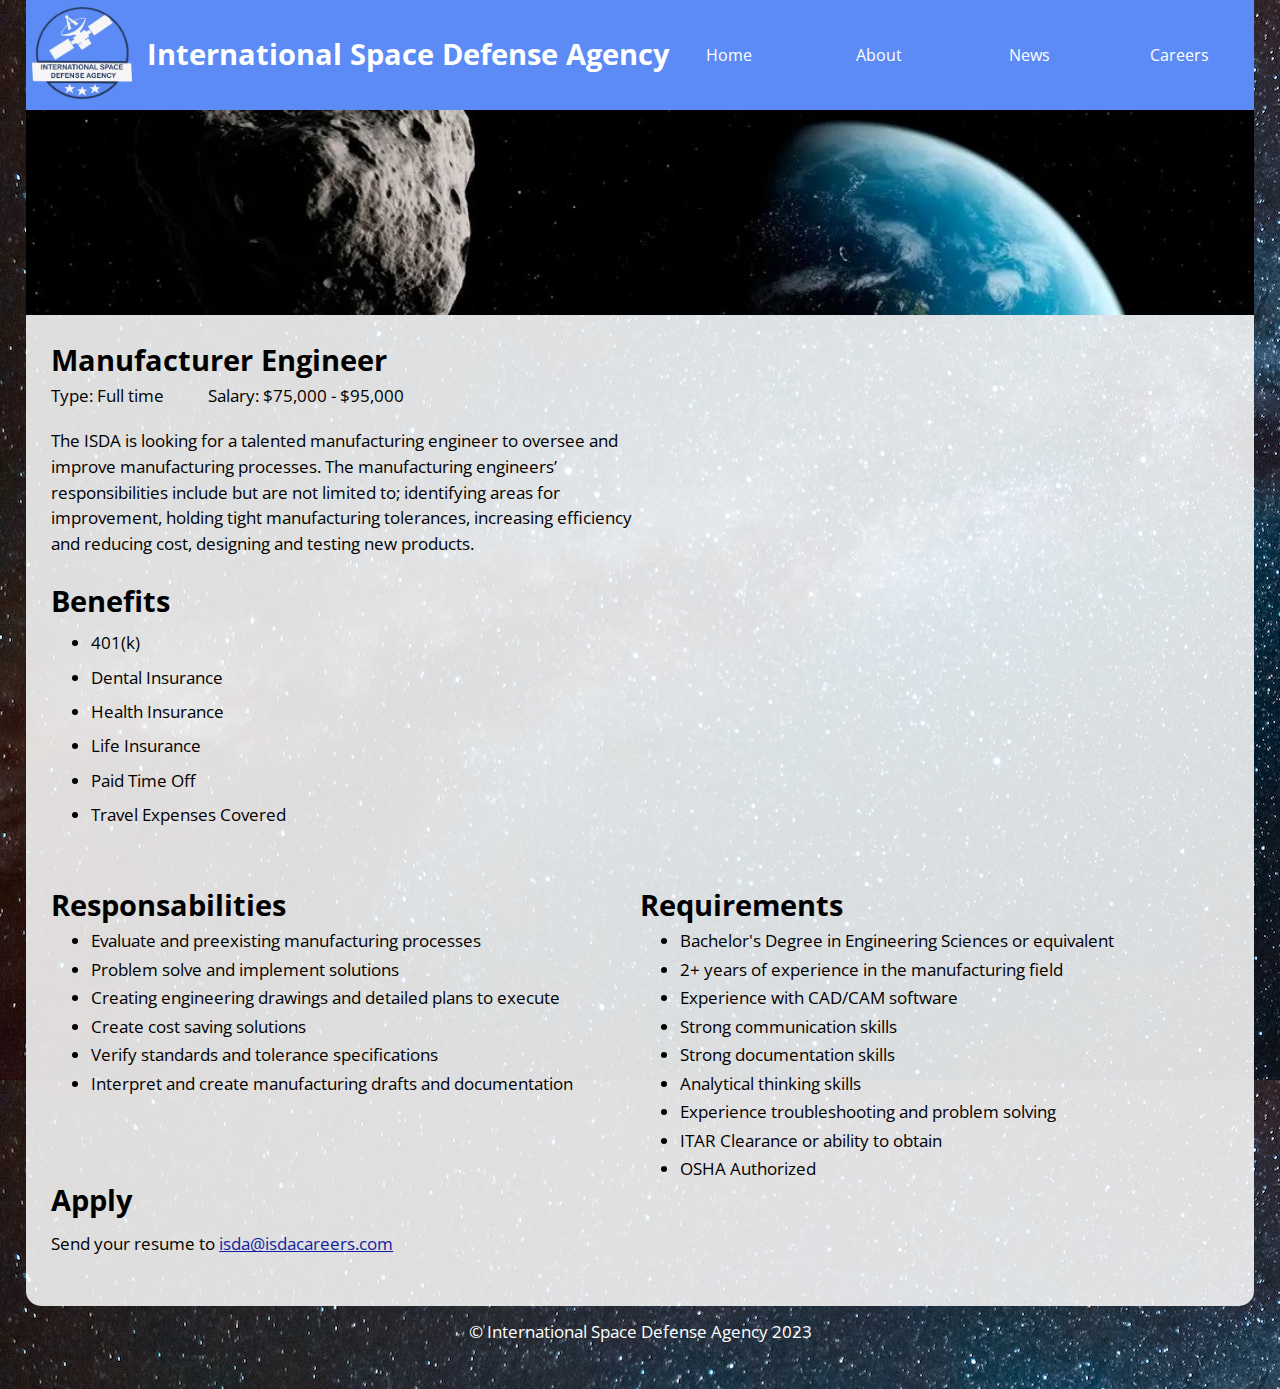
<file: positions/manufacturerengineer.html>
<!DOCTYPE html>
<html lang="en">
    <!-- webpage head items -->
    <head>
        <title>ISDA | Manufacture Engineer</title>
        <meta charset="utf-8">
        <meta name="viewport" content="width=device-width, initial-scale=1">
        <link rel="stylesheet" href="../assets/css/styles.css">
        <link rel="icon" type="image/x-icon" href="assets/images/icon.ico">
        <link rel="preconnect" href="https://fonts.googleapis.com">
        <link rel="preconnect" href="https://fonts.gstatic.com" crossorigin>
        <link rel="stylesheet" href="../assets/css/jobs.css">         
        <link href="https://fonts.googleapis.com/css2?family=Open+Sans&display=swap" rel="stylesheet">
    </head>
    <body>
        <!-- header above content & nav items-->
        <nav>
            <header>
                <img id="logo" src="../assets/images/ISDA.png">
                <h1 id="title">International Space <br>Defense Agency</h1>
            </header>
            <div class="navitem">
                <button class="button" onclick="window.location.href='../index.html'">Home</button>
            </div>
            <div class="navitem">
                <button class="button">About</button>
                <div class="options">
                    <a href="../about.html">About Us</a>
                    <a href="../services.html">Services</a>
                    <a href="../whyisda.html">Why the ISDA</a>
                    <a href="../contact.html">Contact Us</a>
                </div>
            </div>
            <div class="navitem">
                <button class="button">News</button>
                <div class="options">
                    <a href="../missions.html">Recent Missions</a>
                    <a href="../hires.html">Recent Hires</a>
                    <a href="../projects.html">Future Projects</a>
                </div>
            </div>
            <div class="navitem">
                <button class="button">Careers</button>
                <div class="options">
                    <a href="../positions.html">Open Positions</a>
                    <a href="../internships.html">Internships/<br>Co-ops</a>
                </div>
            </div>
        </nav>
        <!-- beginning of content -->
        <div>
            <img class="banner" src="../assets/images/asteroidbanner.jpg" alt="asteroid">
        </div>
        <div class="container">
            <h1>
                Manufacturer Engineer
            </h1>
            <div class="extra_information">
                <p>Type: Full time</p>
                <p>Salary: $75,000 - $95,000</p>
            </div>
            <p class="job_description">
                The ISDA is looking for a talented manufacturing engineer to oversee and improve manufacturing processes.  The manufacturing engineers’ responsibilities include but are not limited to; identifying areas for improvement, holding tight manufacturing tolerances, increasing efficiency and reducing cost, designing and testing new products.  
            </p>
            <div class="benefits">
                <h1>Benefits</h1>
                <ul>
                    <li>401(k)</li>
                    <li>Dental Insurance</li>
                    <li>Health Insurance</li>
                    <li>Life Insurance</li>
                    <li>Paid Time Off</li>
                    <li>Travel Expenses Covered</li>
                </ul>
            </div>
            <div class="job_content">
                <div class="responsabilities">
                    <h1>Responsabilities</h1>
                    <ul>
                        <li>Evaluate and preexisting manufacturing processes</li>
                        <li>Problem solve and implement solutions</li>
                        <li>Creating engineering drawings and detailed plans to execute</li>
                        <li>Create cost saving solutions</li>
                        <li>Verify standards and tolerance specifications</li>
                        <li>Interpret and create manufacturing drafts and documentation</li>
                    </ul>
                </div>
                <div class="requirements">
                    <h1>Requirements</h1>
                    <ul>
                        <li>Bachelor's Degree in Engineering Sciences or equivalent</li>
                        <li>2+ years of experience in the manufacturing field</li>
                        <li>Experience with CAD/CAM software</li>
                        <li>Strong communication skills</li>
                        <li>Strong documentation skills</li>
                        <li>Analytical thinking skills</li>
                        <li>Experience troubleshooting and problem solving</li>
                        <li>ITAR Clearance or ability to obtain</li>
                        <li>OSHA Authorized</li>
                    </ul>
                </div>
            </div>
            <div>
                <h1>Apply</h1>
                <p>Send your resume to <a href="mailto:isda@isdacareers.com">isda@isdacareers.com</a></p>
            </div>
        </div>
        
        <!-- copyright footer -->
        <footer>
            <p>&#169; International Space Defense Agency 2023</p>
            <br>
        </footer>
    </body>
</html>
</file>
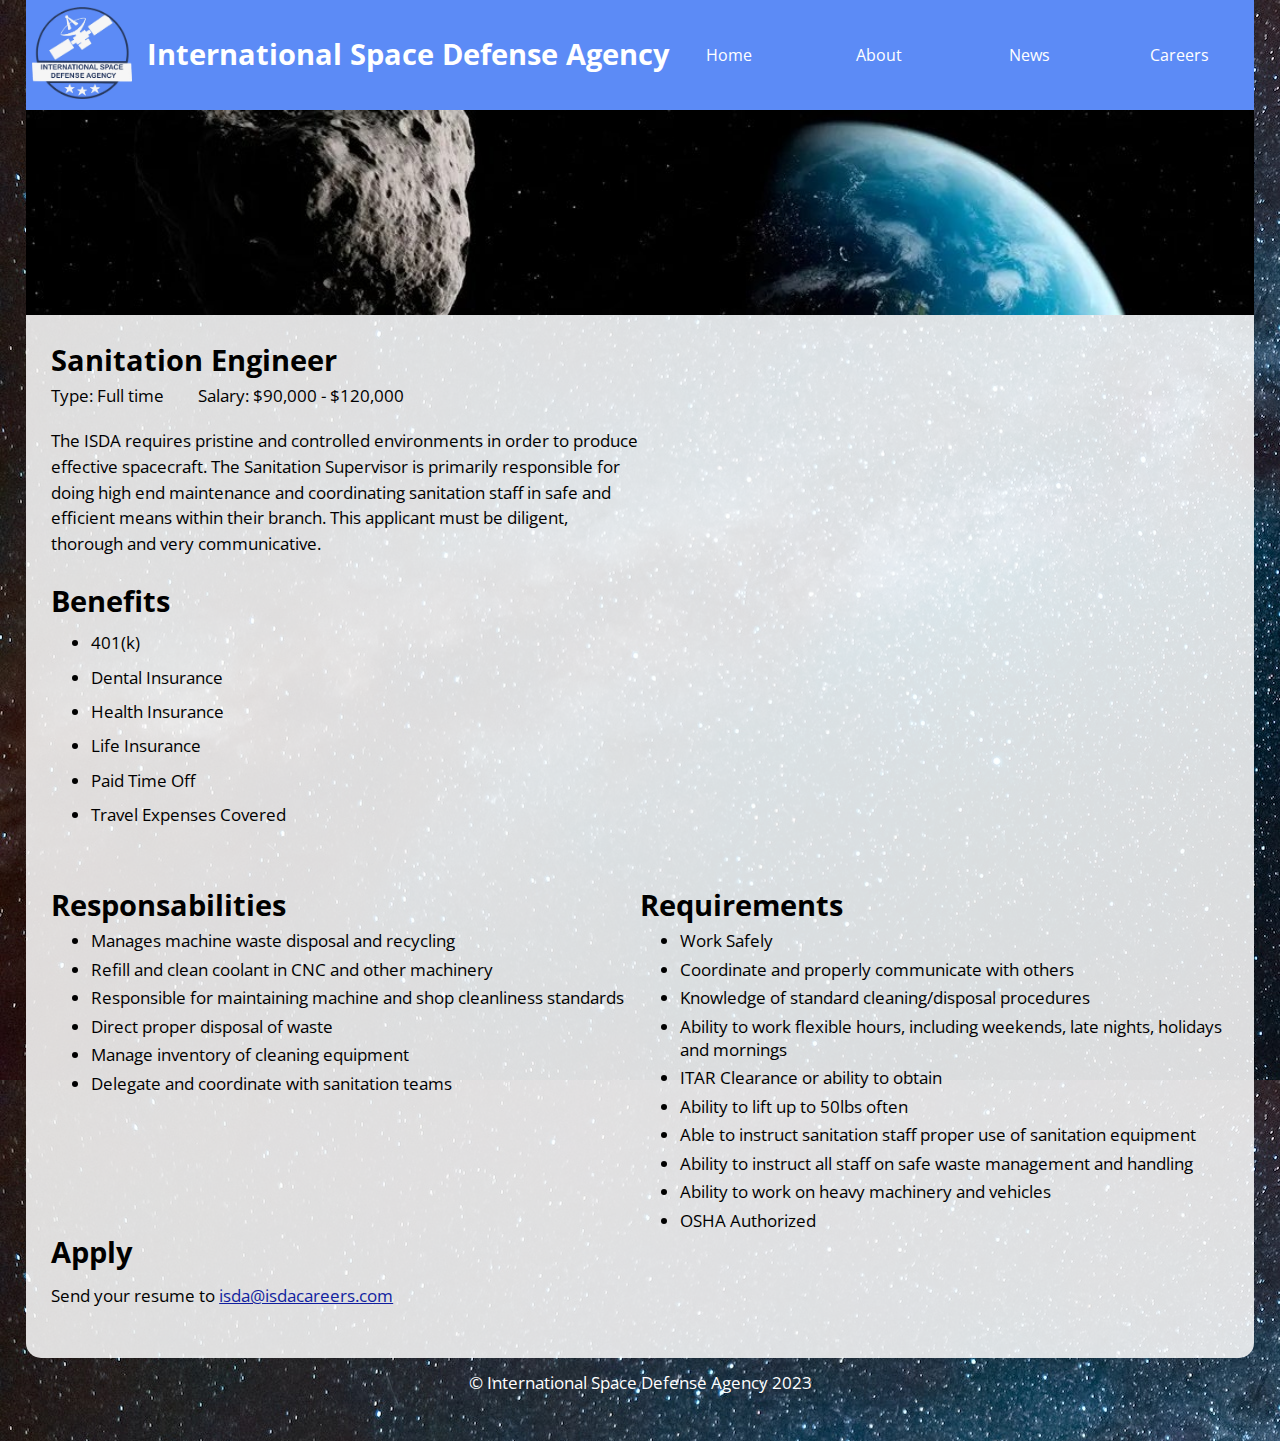
<file: positions/sanitationsupervisor.html>
<!DOCTYPE html>
<html lang="en">
    <!-- webpage head items -->
    <head>
        <title>ISDA | Sanitation Supervisor</title>
        <meta charset="utf-8">
        <meta name="viewport" content="width=device-width, initial-scale=1">
        <link rel="stylesheet" href="../assets/css/styles.css">
        <link rel="icon" type="image/x-icon" href="assets/images/icon.ico">
        <link rel="preconnect" href="https://fonts.googleapis.com">
        <link rel="preconnect" href="https://fonts.gstatic.com" crossorigin>
        <link rel="stylesheet" href="../assets/css/jobs.css">         
        <link href="https://fonts.googleapis.com/css2?family=Open+Sans&display=swap" rel="stylesheet">
    </head>
    <body>
        <!-- header above content & nav items-->
        <nav>
            <header>
                <img id="logo" src="../assets/images/ISDA.png">
                <h1 id="title">International Space <br>Defense Agency</h1>
            </header>
            <div class="navitem">
                <button class="button" onclick="window.location.href='../index.html'">Home</button>
            </div>
            <div class="navitem">
                <button class="button">About</button>
                <div class="options">
                    <a href="../about.html">About Us</a>
                    <a href="../services.html">Services</a>
                    <a href="../whyisda.html">Why the ISDA</a>
                    <a href="../contact.html">Contact Us</a>
                </div>
            </div>
            <div class="navitem">
                <button class="button">News</button>
                <div class="options">
                    <a href="../missions.html">Recent Missions</a>
                    <a href="../hires.html">Recent Hires</a>
                    <a href="../projects.html">Future Projects</a>
                </div>
            </div>
            <div class="navitem">
                <button class="button">Careers</button>
                <div class="options">
                    <a href="../positions.html">Open Positions</a>
                    <a href="../internships.html">Internships/<br>Co-ops</a>
                </div>
            </div>
        </nav>
        <!-- beginning of content -->
        <div>
            <img class="banner" src="../assets/images/asteroidbanner.jpg" alt="asteroid">
        </div>
        <div class="container">
            <h1>
                Sanitation Engineer
            </h1>
            <div class="extra_information">
                <p>Type: Full time</p>
                <p>Salary: $90,000 - $120,000</p>
            </div>
            <p class="job_description">
                The ISDA requires pristine and controlled environments in order to produce effective spacecraft. The Sanitation Supervisor is primarily responsible for doing high end maintenance and coordinating sanitation staff in safe and efficient means within their branch. This applicant must be diligent, thorough and very communicative.
            </p>
            <div class="benefits">
                <h1>Benefits</h1>
                <ul>
                    <li>401(k)</li>
                    <li>Dental Insurance</li>
                    <li>Health Insurance</li>
                    <li>Life Insurance</li>
                    <li>Paid Time Off</li>
                    <li>Travel Expenses Covered</li>
                </ul>
            </div>
            <div class="job_content">
                <div class="responsabilities">
                    <h1>Responsabilities</h1>
                    <ul>
                        <li>Manages machine waste disposal and recycling</li>
                        <li>Refill and clean coolant in CNC and other machinery</li>
                        <li>Responsible for maintaining machine and shop cleanliness standards</li>
                        <li>Direct proper disposal of waste</li>
                        <li>Manage inventory of cleaning equipment</li>
                        <li>Delegate and coordinate with sanitation teams</li>
                    </ul>
                </div>
                <div class="requirements">
                    <h1>Requirements</h1>
                    <ul>
                        <li>Work Safely</li>
                        <li>Coordinate and properly communicate with others</li>
                        <li>Knowledge of standard cleaning/disposal procedures</li>
                        <li>Ability to work flexible hours, including weekends, late nights, holidays and mornings</li>
                        <li>ITAR Clearance or ability to obtain</li>
                        <li>Ability to lift up to 50lbs often</li>
                        <li>Able to instruct sanitation staff proper use of sanitation equipment</li>
                        <li>Ability to instruct all staff on safe waste management and handling</li>
                        <li>Ability to work on heavy machinery and vehicles</li>
                        <li>OSHA Authorized</li> 
                    </ul>
                </div>
            </div>
            <div>
                <h1>Apply</h1>
                <p>Send your resume to <a href="mailto:isda@isdacareers.com">isda@isdacareers.com</a></p>
            </div>
        </div>
        
        <!-- copyright footer -->
        <footer>
            <p>&#169; International Space Defense Agency 2023</p>
            <br>
        </footer>
    </body>
</html>
</file>
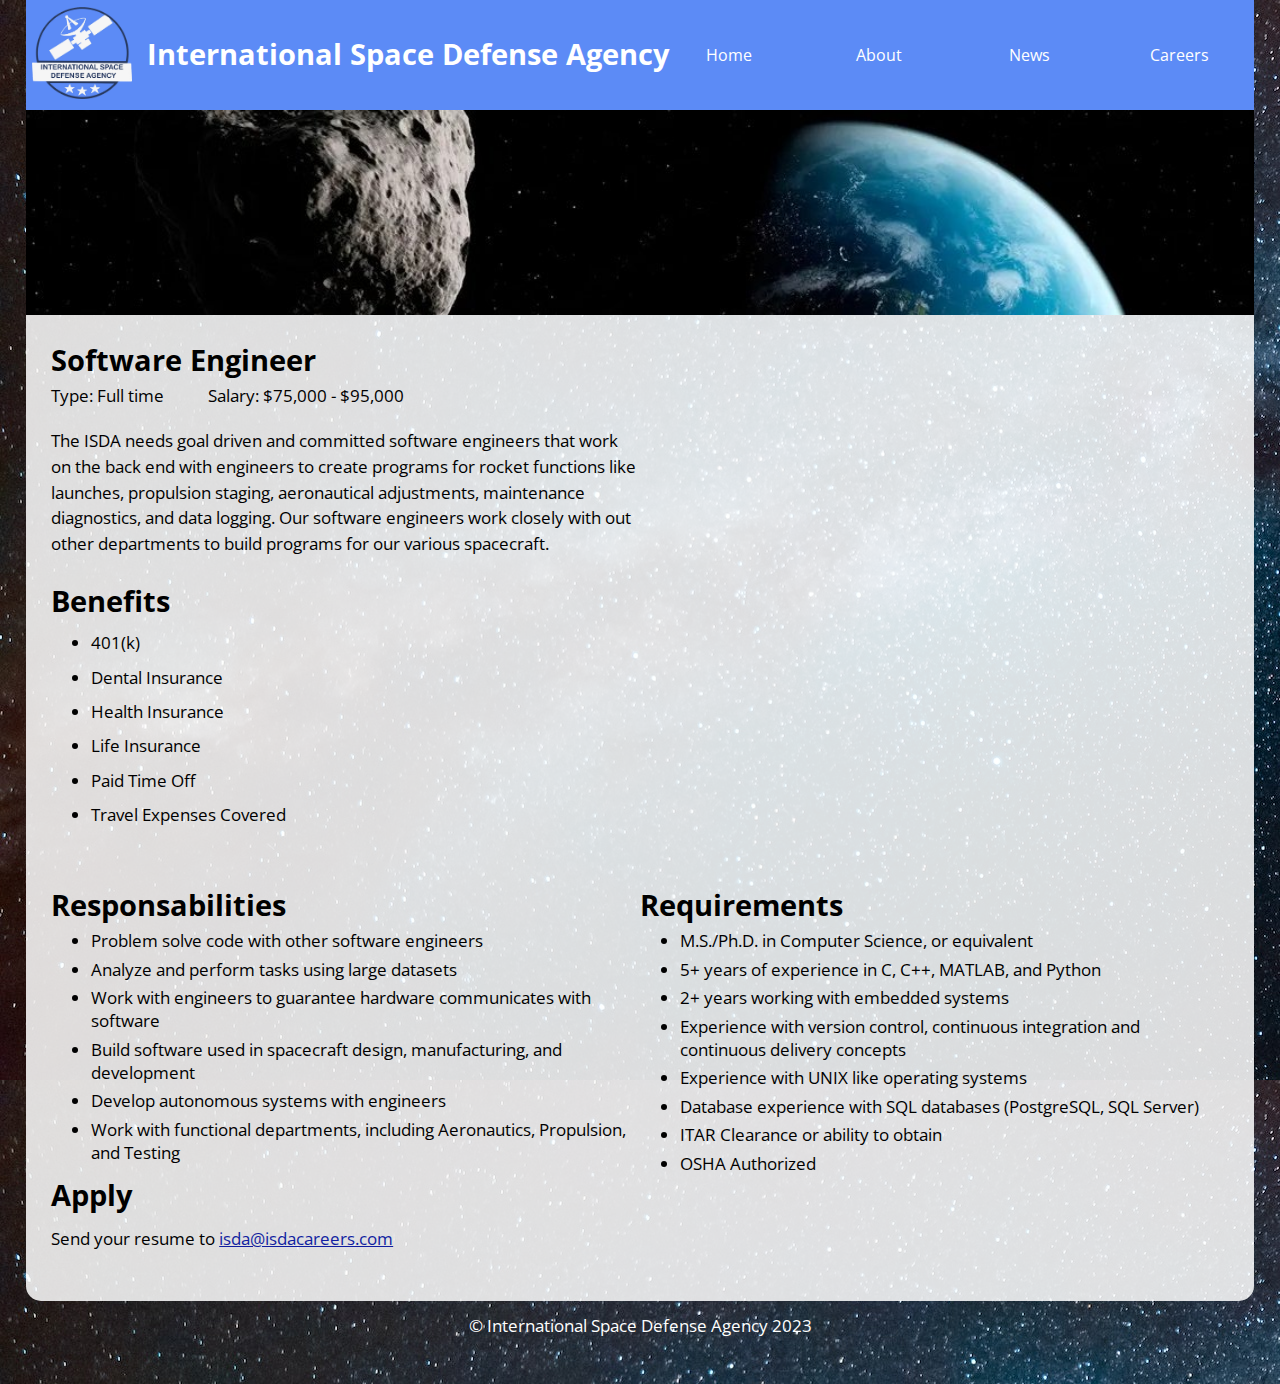
<file: positions/softwareengineer.html>
<!DOCTYPE html>
<html lang="en">
    <!-- webpage head items -->
    <head>
        <title>ISDA | Software Engineer</title>
        <meta charset="utf-8">
        <meta name="viewport" content="width=device-width, initial-scale=1">
        <link rel="stylesheet" href="../assets/css/styles.css">
        <link rel="icon" type="image/x-icon" href="assets/images/icon.ico">
        <link rel="preconnect" href="https://fonts.googleapis.com">
        <link rel="preconnect" href="https://fonts.gstatic.com" crossorigin>
        <link rel="stylesheet" href="../assets/css/jobs.css">         
        <link href="https://fonts.googleapis.com/css2?family=Open+Sans&display=swap" rel="stylesheet">
    </head>
    <body>
        <!-- header above content & nav items-->
        <nav>
            <header>
                <img id="logo" src="../assets/images/ISDA.png">
                <h1 id="title">International Space <br>Defense Agency</h1>
            </header>
            <div class="navitem">
                <button class="button" onclick="window.location.href='../index.html'">Home</button>
            </div>
            <div class="navitem">
                <button class="button">About</button>
                <div class="options">
                    <a href="../about.html">About Us</a>
                    <a href="../services.html">Services</a>
                    <a href="../whyisda.html">Why the ISDA</a>
                    <a href="../contact.html">Contact Us</a>
                </div>
            </div>
            <div class="navitem">
                <button class="button">News</button>
                <div class="options">
                    <a href="../missions.html">Recent Missions</a>
                    <a href="../hires.html">Recent Hires</a>
                    <a href="../projects.html">Future Projects</a>
                </div>
            </div>
            <div class="navitem">
                <button class="button">Careers</button>
                <div class="options">
                    <a href="../positions.html">Open Positions</a>
                    <a href="../internships.html">Internships/<br>Co-ops</a>
                </div>
            </div>
        </nav>
        <!-- beginning of content -->
        <div>
            <img class="banner" src="../assets/images/asteroidbanner.jpg" alt="asteroid">
        </div>
        <div class="container">
            <h1>
                Software Engineer
            </h1>
            <div class="extra_information">
                <p>Type: Full time</p>
                <p>Salary: $75,000 - $95,000</p>
            </div>
            <p class="job_description">
                The ISDA needs goal driven and committed software engineers that work on the back end with engineers to create programs for rocket functions like launches, propulsion staging, aeronautical adjustments, maintenance diagnostics, and data logging. Our software engineers work closely with out other departments to build programs for our various spacecraft.
            </p>
            <div class="benefits">
                <h1>Benefits</h1>
                <ul>
                    <li>401(k)</li>
                    <li>Dental Insurance</li>
                    <li>Health Insurance</li>
                    <li>Life Insurance</li>
                    <li>Paid Time Off</li>
                    <li>Travel Expenses Covered</li>
                </ul>
            </div>
            <div class="job_content">
                <div class="responsabilities">
                    <h1>Responsabilities</h1>
                    <ul>
                        <li>Problem solve code with other software engineers</li>
                        <li>Analyze and perform tasks using large datasets</li>
                        <li>Work with engineers to guarantee hardware communicates with software</li>
                        <li>Build software used in spacecraft design, manufacturing, and development</li>
                        <li>Develop autonomous systems with engineers</li>
                        <li>Work with functional departments, including Aeronautics, Propulsion, and Testing</li>
                    </ul>
                </div>
                <div class="requirements">
                    <h1>Requirements</h1>
                    <ul>
                        <li>M.S./Ph.D. in Computer Science, or equivalent</li>
                        <li>5+ years of experience in C, C++, MATLAB, and Python</li>
                        <li>2+ years working with embedded systems</li>
                        <li>Experience with version control, continuous integration and continuous delivery concepts</li>
                        <li>Experience with UNIX like operating systems</li>
                        <li>Database experience with SQL databases (PostgreSQL, SQL Server)</li>
                        <li>ITAR Clearance or ability to obtain </li>
                        <li>OSHA Authorized</li>
                    </ul>
                </div>
            </div>
            <div>
                <h1>Apply</h1>
                <p>Send your resume to <a href="mailto:isda@isdacareers.com">isda@isdacareers.com</a></p>
            </div>
        </div>
        
        <!-- copyright footer -->
        <footer>
            <p>&#169; International Space Defense Agency 2023</p>
            <br>
        </footer>
    </body>
</html>
</file>
<file: assets/css/styles.css>
/* removes default margins */
*{ 
	margin: 0;
}

/* handles link colors */
a:link{
    color: #111EA0;
}
  
a:visited{
    color: #4c00ff;
}
  
a:hover{
    color: #d400ff;
}
  
a:active{
    color: #a30000;
}


/* sets font and background of webpage */
body{
	font-family: 'Open Sans', 'Arial', 'Tahoma', sans-serif;
    background-image: url("../images/background.jpg");  
    background-size: contain cover;
    background-color: #180807;
    font-size: 90%;
}

/* nav items */
header{
    display: flex;
    color: #FFFFFF;
    position: absolute;
    left: 2.5%;
    top: 0.75%;
    align-items: center;
    float: left;
}

header br{
    display: none;
}

#logo{
    width: 100px;
}

#title {
    position: relative;
    left: 15px;
}

nav{
    display: flex;
    margin-left: 2%;
    margin-right: 2%;
    background-color: #5C8BF6;
    justify-content: end;
}

.button{
    transition: 0.3s;
    border: none;
    width: 150px;
    height: 110px;
    font-size: 110%;
    border-left: solid #5C8BF6 3px;
    border-right: solid #5C8BF6 3px;
    background-color: #5C8BF6;
    font-family : inherit;
    color: #FFFFFF;
}

.button:hover{
    transition: 0.3s;
    background-color: #26385d;
    color: #FFFFFF;
}

.options{
    display: none;
    position: absolute;
    background-color: #f1f1f1;
    font-size: 120%;
    margin-left: 5px;
    min-width: 140px;
    box-shadow: 0px 2px 8px 0px #00000020;
    z-index: 1;
}

.options a{
    transition: 0.1s;
    color: black;
    padding: 10%;
    max-width: 140px;
    text-decoration: none;
    display: block;
}

.options a:hover{
    transition: 0.2s;
    background-color: #26385d;
    color: #FFFFFF;
}

.navitem:hover .options{
    display: block;
}

/* content items */
.banner{
    margin-left: 2%;
    margin-right: 2%;
    display: flex;
    width: 96%;
}

.container{
    background-color: #ffffffda;
    padding: 2%;
    margin-left: 2%;
    margin-right: 2%;
    border-bottom-left-radius: 15px;
    border-bottom-right-radius: 15px;
}

.left{
    float: left;
    margin-right: 2%;
    border-radius: 10px;
}

.right{
    float: right;
    margin-left: 2%;
    border-radius: 10px;
    max-height: 500px;
    max-width: 30%;
}

.center{
    display: none;
    border-radius: 10px;
}

p{
    font-size: 120%;
    line-height: 150%;
    margin-top: 1%;
    margin-bottom: 2%;
}

img{
    max-width: 100%;
}

hr{
    margin-bottom: 1%;
}

li{
    margin-top: 1%;
    font-size: 120%;
}

/* footer */
footer{
    text-align: center;
    color: #FFFFFF;
}

/* media queries */
@media screen and (max-width: 1150px){
    #logo{
        width: 65px;
    }
    
    #title {
        font-size: 90%;
    }

    header br{
        display: inline;
    }
    
    .button{
        width: 95px;
        height: 75px;
        font-size: 90%;
    }

    .options{
        font-size: 80%;
        min-width: 90px;
        margin: 0;
        margin-left: 2px;
    }

    .options a{
        max-width: 85px;
    }

    /* content */
    body{
        font-size: 80%;
    }

    .container{
        margin-left: 2%;
        margin-right: 2%;
        padding-left: 3%;
        padding-right: 3%;
    }

    .right{
        display: none;
        height: 400px;
    }

    .center{
        max-height: 400px;
        display: flex;
        margin-left: auto;
        margin-right: auto;
        max-width: 70%;
    }
}

@media screen and (max-width: 600px){
    /* nav items */
    .button{
        width: 70px;
        height: 60px;
        font-size: 80%;
    }

    .options{
        font-size: 60%;
        min-width: 62px;
    }

    .options a{
        max-width: 60px;
    }

    /* content */
    body{
        font-size: 70%;
    }

    #logo{
        width: 50px;
    }
    
    #title {
        left: 10px;
    }

    header{
        font-size: 70%;
    }
}
</file>
<file: assets/css/home.css>
.homecontainer{
    /* background-color: #ffffffda; */
    background-image: url('../images/space-debris.jpg');
    background-size: cover;
    
    width: 96%;
    height: 700px;
    margin-left: 2%;
    margin-right: 2%;
    display: grid;
    place-items: center;
    color: white;
    font-style: bold;
    font-size: 200%;
}

.homecontainer div h1{
    filter: drop-shadow(0px 0px 10px #3d3d3d);
    text-align: center;
}

.homecontainer div h4{
    text-align: center;
    filter: drop-shadow(0px 0px 10px #3d3d3d);
}
</file>
<file: assets/css/hires.css>
.hire-container{
    margin-top: 2%;
    height:20%;
    min-width: 50%;
    display: flex;
    background-color: rgba(31, 31, 31, 0.13);
}

.hire-container img{
    width: 150px;
    height: 150px;
    object-fit: cover;
}

.hire-container div{
    margin-left: 2%;
}
</file>
<file: assets/css/missions.css>
.mission-card{
    margin-top: 2%;
    width: 80%;
    background-color: rgba(138, 138, 138, 0.185);
    margin-left: auto;
    margin-right: auto;
    padding: 10px;
}

.mission-information{
    margin: 0;
    padding: 0;   
}

.mission-card div{
    margin-top: 2%;
}

.mission-image{
    display: grid;
    place-items: center;
}

.mission-image img{
}
</file>
<file: assets/css/positions.css>
.position-container{
  margin-top: 2%;
  padding: 10px;
  background-color: rgba(182, 182, 182, 0.459);
  border-radius: 10px;
}

.position-container:hover{
  filter: drop-shadow(0 0 0.2rem rgb(91, 91, 91));
  transition: 2s;
}

.position-title{
  font-size: 200%;
}

.position-subtitle{
  margin: 0 0 40px;
}

.position-container a{
  text-decoration: none;
  color: black;
}
</file>
<file: assets/css/services.css>
.services-container{
    margin-top: 5%;
    display: flex;
    width: 100%;
    justify-content: space-evenly;
}

.services-card{
    display: block;
    width: 300px;
    min-height: 500px;
    background-color: aqua;
    padding: 10px;
}

.card-title{
    text-align: center;
    background-color: rgba(82, 82, 82, 0.349);
    color: white;
}

.space-debris-collector{
    background-image: url('../images/services-1.jpg');
    background-size: cover;
}

.robot-arm{
    background-image: url('../images/services-2.jpg');
    background-size: cover;
}
</file>
<file: assets/css/thankyou.css>
.thankyou-container{
    display: grid;
    place-items: center;
    height: 20vh;
    background-color: #ffffffda;
    margin-left: 2%;
    margin-right: 2%;
    border-bottom-left-radius: 15px;
    border-bottom-right-radius: 15px;
}
</file>
<file: assets/css/jobs.css>
.job_description{
    width: 50%;
}

.job_content{
    display: flex;
}

.responsabilities{
    width: 50%;

}

.requirements{
    width: 50%;
}

.extra_information{
    display: flex;
    width: 30%;
    justify-content: space-between;
}

.benefits{
    margin-bottom: 5%;
}

@media only screen and (max-width: 600px) {
    
    .job_description{
        width: 100%;
    }

    .job_content{
        display: block;
    }

    .requirements{
        width: 100%;
    }

    .responsabilities{
        width: 100%;
    }

    .extra_information{
        width: 100%;
    }

}
</file>
